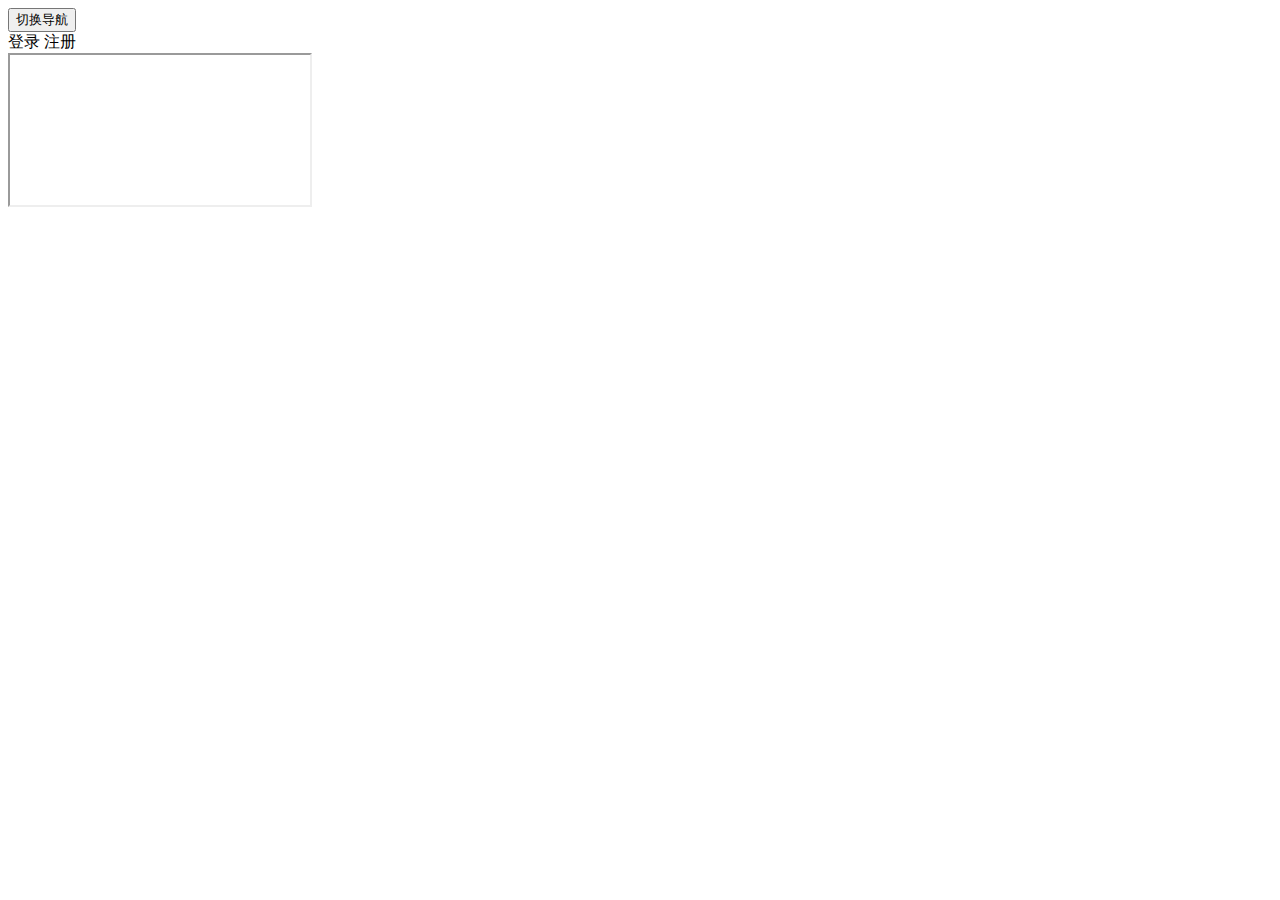
<file: anipai-parent/anipai-customer-web/src/main/resources/templates/portal/index.html>
<!DOCTYPE html>
<html xmlns:th="http://www.thymeleaf.org">
<head >
	<title>AniPai</title>
	<meta charset="UTF-8"/>
	<meta name="viewport" content="width=device-width, initial-scale=1.0"/>
	<link rel="stylesheet" th:href="@{/lib/bootstrap/css/bootstrap.min.css}"/>
	<link rel="stylesheet" th:href="@{/css/common.css}"/>
	<!-- <style type="text/css">
		.navbar {
			margin-bottom: 0!important;
			border: 0!important;
			background-color: #edf1f5!important;
		}
	</style> -->
</head>
<script th:inline="javascript">
	/*<![CDATA[*/
	    var currentCustomer = /*[[${currentCustomer}]]*/;
	/*]]>*/
	var baseurl = '';
</script>

<body style="overflow: hidden;">
	<nav class="navbar navbar-default" role="navigation">
		<div class="container-fluid">
			<div class="navbar-header">
				<button type="button" class="navbar-toggle" data-toggle="collapse"
						data-target="#do-navbar-collapse">
					<span class="sr-only">切换导航</span>
					<span class="icon-bar"></span>
					<span class="icon-bar"></span>
					<span class="icon-bar"></span>
				</button>
			</div>
			<div class="navbar-collapse collapse" id="do-navbar-collapse">
				<div class="animus-actions navbar-right"
					th:if="${currentCustomer==null}">
					<a th:href="@{/passport/login}"><span class="glyphicon glyphicon-log-in"></span> 登录</a>
					<a th:href="@{/passport/register}"><span class="glyphicon glyphicon-user"></span> 注册</a>
       			</div>
       			<div class="animus-actions navbar-right"
       				th:if="${currentCustomer!=null}">
					<span th:text="${currentCustomer.username}"></span>
       			</div>
			</div>
		</div>
	</nav>
	

	<iframe id="main-frame" th:src="@{/main}" class="animus-main"></iframe>
	
	<script src="http://www.jq22.com/jquery/jquery-1.10.2.js"></script>
	<script th:src="@{/lib/bootstrap/js/bootstrap.min.js}"></script>
	<!-- <script type="text/javascript">
		$('#main-frame').load(baseurl + '/main');
	</script> -->
	
</body>
</html>
</file>
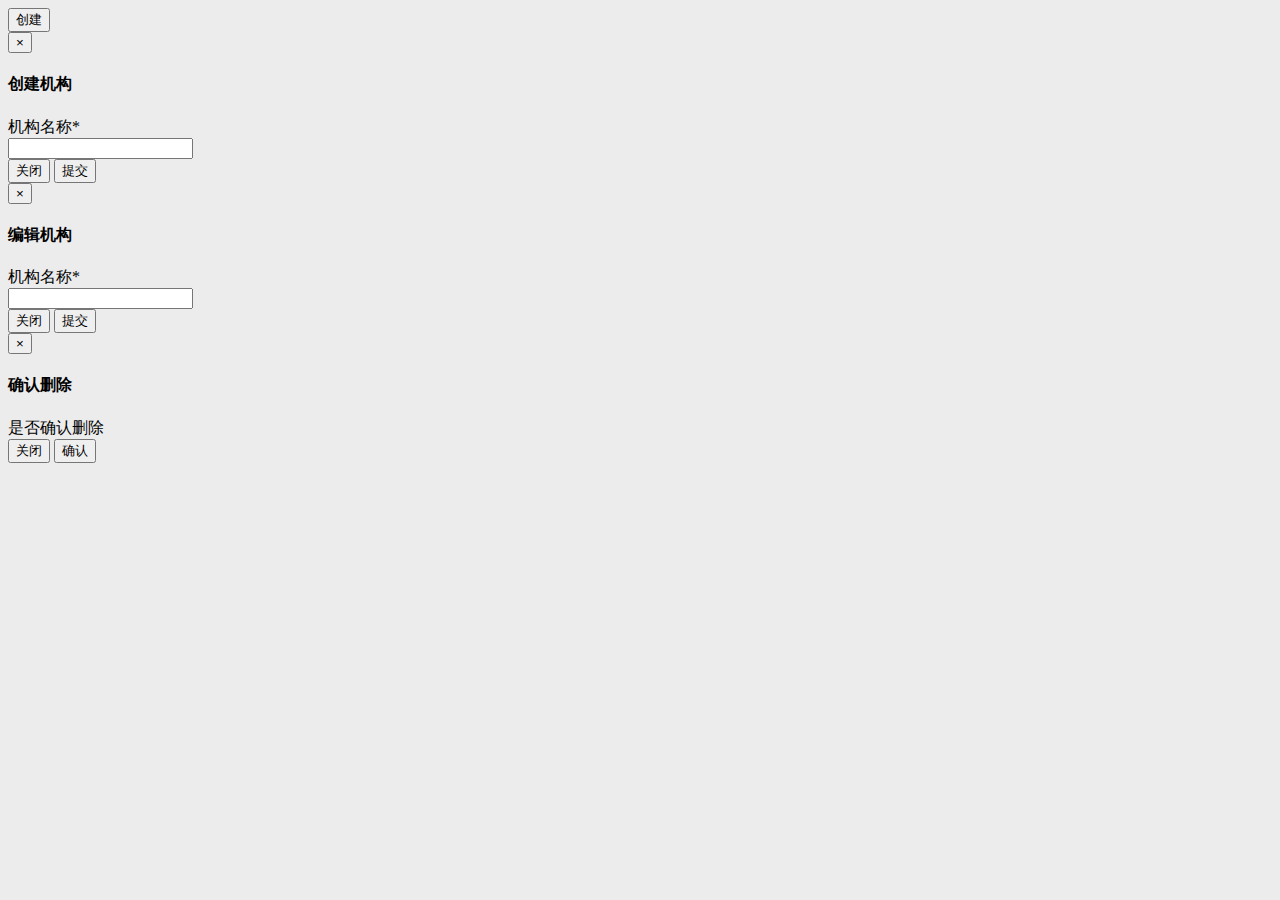
<file: anipai-parent/anipai-admin-web/src/main/resources/templates/agency/agencyManage.html>
<!DOCTYPE html>
<html
	xmlns:th="http://www.thymeleaf.org"
	xmlns:sec="http://www.thymeleaf.org/thymeleaf-extras-springsecurity3">
<head>
	<meta charset="UTF-8"/>
	<title>机构管理</title>
	<link rel="stylesheet" th:href="@{/vendor/bootstrap/css/bootstrap.css}"/>
	<link rel="stylesheet" th:href="@{/vendor/bootstrap-table/css/bootstrap-table.css}"/>
	<link rel="stylesheet" type="text/css" href="http://www.jq22.com/jquery/font-awesome.4.6.0.css"/>
	<link rel="stylesheet" th:href="@{/vendor/animate.css/animate.css}"/>
    <!-- <link rel="stylesheet" th:href="@{/vendor/toastr/toastr.min.css}"/>
    <link rel="stylesheet" th:href="@{/vendor/magnific-popup/magnific-popup.css}"/> -->
	<link rel="stylesheet" th:href="@{/stylesheets/css/style.css}"/>
	<style type="text/css">
		body {
			background: #ececec;
			overflow-x: hidden;
		}
		.content {
			margin-left: 0;
		}
		.tooltip-inner {
			white-space: nowrap;
		}
		.modal-open .modal {
			overflow: hidden;
		}
		.checkbox-inline {
			float: left;
			margin-right: 10px;
		}
		.radio-inline + .radio-inline, .checkbox-inline + .checkbox-inline {
			margin-left: 0;
		}
	</style>
</head>
<body>
	<div class="content">
		<div id="animated-row" class="row animated fadeInUp">
			<div class="col-sm-12">
				<div class="panel">
					<div class="panel-content">
						<div id="toolbar" class="btn-group">
							<button id="btn_add" type="button" class="btn btn-default"
								sec:authorize="hasAuthority('AGENCY_ADD')">
								<span class="glyphicon glyphicon-plus"></span>创建
							</button>
							<!-- <button id="btn_delete" type="button" class="btn btn-default"
								data-toggle="modal" data-target="#delete_modal">
								<span class="glyphicon glyphicon-remove"></span>删除
							</button> -->
						</div>
						<div class="table-responsive">
							<table id="tb_agency"></table>
						</div>
						<!-- create_model -->
						<div id="create_modal" class="modal fade" tabindex="-1" role="dialog">
							<div class="modal-dialog">
								<div class="modal-content">
									<div class="modal-header state modal-primary">
										<button type="button" class="close" data-dismiss="modal">&times;</button>
										<h4 class="modal-title">创建机构</h4>
									</div>
									<div class="modal-body">
										<div class="row">
											<div class="col-sm-12">
												<!-- create_form -->
												<form id="create_form" class="form-horizontal" role="form">
													<div class="form-group">
														<label for="agencyName" class="col-sm-2 control-label">
															机构名称<span class="required">*</span>
														</label>
														<div class="col-sm-10">
															<input name="agencyName" type="text" class="form-control"/>
														</div>
													</div>
												</form>
											</div>
										</div>
									</div>
									<div class="modal-footer">
										<button type="button" class="btn btn-default" data-dismiss="modal">关闭</button>
										<button id="create_form_deploy" type="button" class="btn btn-primary">提交</button>
									</div>
								</div>
							</div>
						</div>
	<!-- edit_model -->
	<div id="edit_modal" class="modal fade" tabindex="-1" role="dialog">
		<div class="modal-dialog">
			<div class="modal-content">
				<div class="modal-header state modal-primary">
					<button type="button" class="close" data-dismiss="modal">&times;</button>
					<h4 class="modal-title">编辑机构</h4>
				</div>
				<div class="modal-body">
					<div class="row">
						<div class="col-sm-12">
							<!-- edit_form -->
							<form id="edit_form" class="form-horizontal" role="form">
								<input id="agencyId" name="agencyId" type="hidden"/>
								<div class="form-group">
									<label for="roleName" class="col-sm-2 control-label">
										机构名称<span class="required">*</span>
									</label>
									<div class="col-sm-10">
										<input id="agencyName" name="agencyName" type="text" 
											class="form-control"/>
									</div>
								</div>
							</form>
						</div>
					</div>
				</div>
				<div class="modal-footer">
					<button type="button" class="btn btn-default" data-dismiss="modal">关闭</button>
					<button id="edit_form_deploy" type="button" class="btn btn-primary">提交</button>
				</div>
			</div>
		</div>
	</div>
						<!-- confirm_delete_model -->
						<div id="confirm_delete_model" class="modal fade" tabindex="-1" role="dialog">
							<div class="modal-dialog modal-sm">
								<div class="modal-content">
									<div class="modal-header state modal-warning">
										<button type="button" class="close" data-dismiss="modal">&times;</button>
										<h4 class="modal-title">确认删除</h4>
									</div>
									<div class="modal-body">
										<div class="row">
											<div class="col-sm-12">是否确认删除</div>
										</div>
									</div>
									<div class="modal-footer">
										<button type="button" class="btn btn-default" data-dismiss="modal">关闭</button>
										<button id="delete_deploy" type="button" class="btn btn-warning">确认</button>
									</div>
								</div>
							</div>
						</div>
					</div>
				</div>
			</div>
		</div>
	</div>
	<script th:src="@{/vendor/jquery/jquery-1.12.3.min.js}"></script>
	<script th:src="@{/vendor/bootstrap/js/bootstrap.min.js}"></script>
	<script th:src="@{/vendor/bootstrap-table/js/bootstrap-table.js}"></script>
	<script th:src="@{/vendor/bootstrap-table/js/bootstrap-table-zh-CN.js}"></script>
	<!-- <script th:src="@{/vendor/nano-scroller/nano-scroller.js}"></script> -->
	<!-- <script th:src="@{/javascripts/template-script.min.js}"></script> -->
	<!-- <script th:src="@{/javascripts/template-init.min.js}"></script> -->
	<!-- <script th:src="@{/vendor/toastr/toastr.min.js}"></script> -->
	<!-- <script th:src="@{/vendor/chart-js/chart.min.js}"></script> -->
	<!-- <script th:src="@{/vendor/magnific-popup/jquery.magnific-popup.min.js}"></script> -->
	<!-- <script th:src="@{/javascripts/examples/dashboard.js}"></script> -->
	<script th:src="@{/anipai/agency/agencyManage.js}"></script>
</body>
</html>
</file>
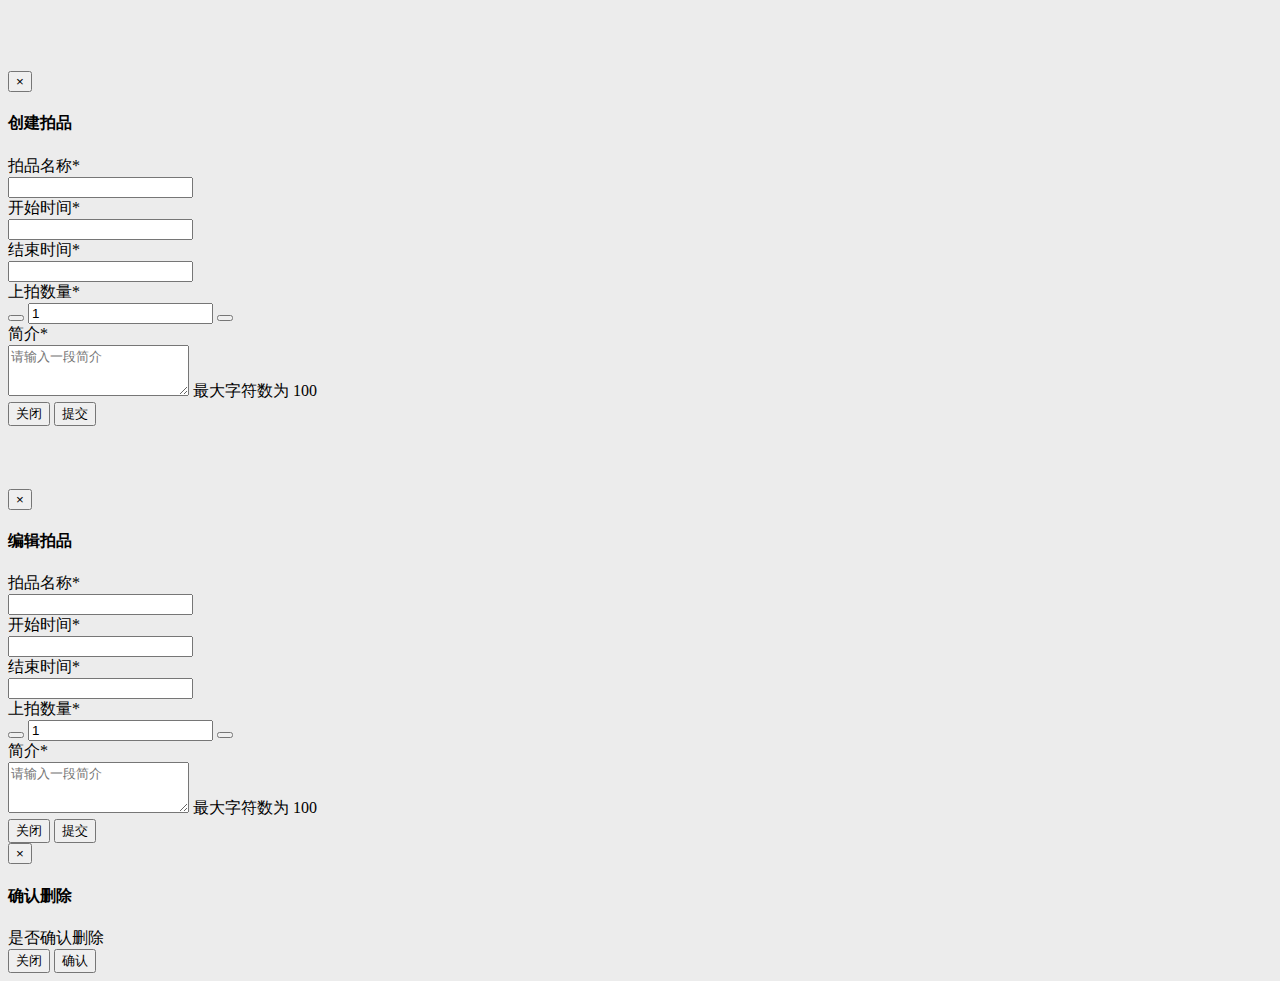
<file: anipai-parent/anipai-admin-web/src/main/resources/templates/auction/auctionManage.html>
<!DOCTYPE html>
<html
	xmlns:th="http://www.thymeleaf.org"
	xmlns:sec="http://www.thymeleaf.org/thymeleaf-extras-springsecurity3">
<head>
	<meta charset="UTF-8"/>
	<title>拍品管理</title>
	<link rel="stylesheet" th:href="@{/vendor/bootstrap/css/bootstrap.css}"/>
	<link rel="stylesheet" th:href="@{/vendor/bootstrap-table/css/bootstrap-table.css}"/>
	<link rel="stylesheet" th:href="@{/vendor/select2/css/select2.min.css}"/>
    <link rel="stylesheet" th:href="@{/vendor/select2/css/select2-bootstrap.min.css}"/>
	<link rel="stylesheet" type="text/css" href="http://www.jq22.com/jquery/font-awesome.4.6.0.css"/>
	<link rel="stylesheet" th:href="@{/vendor/animate.css/animate.css}"/>
	<link rel="stylesheet" th:href="@{/vendor/bootstrap-datetime-picker/css/bootstrap-datetimepicker.min.css}"/>
    <!-- <link rel="stylesheet" th:href="@{/vendor/toastr/toastr.min.css}"/>
    <link rel="stylesheet" th:href="@{/vendor/magnific-popup/magnific-popup.css}"/> -->
	<link rel="stylesheet" th:href="@{/stylesheets/css/style.css}"/>
	<style type="text/css">
		body {
			background: #ececec;
			overflow-x: hidden;
		}
		.content {
			margin-left: 0;
		}
		.tooltip-inner {
			white-space: nowrap;
		}
		.modal-open .modal {
			overflow: hidden;
		}
		.checkbox-inline {
			float: left;
			margin-right: 10px;
		}
		.radio-inline + .radio-inline, .checkbox-inline + .checkbox-inline {
			margin-left: 0;
		}
		#create_modal > .modal-dialog {
			margin-top: 5%;
		}
		#edit_modal > .modal-dialog {
			margin-top: 5%;
		}
		.switch {
			display: table-cell;
		}
	</style>
</head>
<script th:inline="javascript">
	/*<![CDATA[*/
	    var createFlag = /*[[${createFlag}]]*/;
		var goods = /*[[${goods}]]*/;
	/*]]>*/
</script>
<body>
	<div class="content">
		<div id="animated-row" class="row animated fadeInUp">
			<div class="col-sm-12">
				<div class="panel">
					<div class="panel-content">
						<div id="toolbar" class="btn-group">
							<!-- <button id="btn_add" type="button" class="btn btn-default"
								sec:authorize="hasAuthority('SYSUSER_ADD')">
								<span class="glyphicon glyphicon-plus"></span>创建
							</button> -->
							<!-- <button id="btn_delete" type="button" class="btn btn-default"
								data-toggle="modal" data-target="#delete_modal">
								<span class="glyphicon glyphicon-remove"></span>删除
							</button> -->
						</div>
						<div class="table-responsive">
							<table id="tb_auction"></table>
						</div>
						<!-- create_model -->
						<div id="create_modal" class="modal fade" tabindex="-1" role="dialog">
							<div class="modal-dialog">
								<div class="modal-content">
									<div class="modal-header state modal-primary">
										<button type="button" class="close" data-dismiss="modal">&times;</button>
										<h4 class="modal-title">创建拍品</h4>
									</div>
									<div class="modal-body">
										<div class="row">
											<div class="col-sm-12">
												<!-- create_form -->
												<form id="create_form" class="form-horizontal" role="form">
													<input id="create_form_goodsId" type="hidden" name="goodsId"/>
													<div class="form-group">
														<label for="create_form_auctionName" class="col-sm-2 control-label">
															拍品名称<span class="required">*</span>
														</label>
														<div class="col-sm-10">
															<input id="create_form_auctionName" name="auctionName" type="text" class="form-control"/>
														</div>
													</div>
													<div class="form-group">
														<label for="create_form_beginTime" class="col-sm-2 control-label">
															开始时间<span class="required">*</span>
														</label>
														<div class="col-sm-10">
															<div class="input-group">
																<span class="input-group-addon x-primary"><i class="fa fa-calendar"></i></span>
																<input id="create_form_beginTime" name="beginTime" type="text" class="form-control"/>
															</div>
														</div>
													</div>
													<div class="form-group">
														<label for="create_form_endTime" class="col-sm-2 control-label">
															结束时间<span class="required">*</span>
														</label>
														<div class="col-sm-10">
															<div class="input-group">
																<span class="input-group-addon x-primary"><i class="fa fa-calendar"></i></span>
																<input id="create_form_endTime" name="endTime" type="text" class="form-control"/>
															</div>
														</div>
													</div>
													<div class="form-group">
														<label for="create_form_qtyAuction" class="col-sm-2 control-label">
															上拍数量<span class="required">*</span>
														</label>
														<div class="col-sm-10">
															<div class="input-group">
																<span class="input-group-btn">
															        <button type="button" class="btn btn-default" data-value="-1" data-target="#create_form_qtyAuction" data-toggle="spinner">
															            <span class="fa fa-minus"></span>
															        </button>
															    </span>
																<input id="create_form_qtyAuction" data-ride="spinner" name="qtyAuction" type="text" class="form-control input-number" value="1"/>
															    <span class="input-group-btn">
															        <button type="button" class="btn btn-default" data-value="1" data-target="#create_form_qtyAuction" data-toggle="spinner">
															            <span class="fa fa-plus"></span>
															        </button>
															    </span>
															</div>
														</div>
													</div>
													<div class="form-group">
														<label for="create_form_intro" class="col-sm-2 control-label">
															简介<span class="required">*</span>
														</label>
														<div class="col-sm-10">
															<textarea id="create_form_intro" name="intro" class="form-control" rows="3" placeholder="请输入一段简介" maxlength="100"></textarea>
															<span class="help-block"><i class="fa fa-info-circle mr-xs"></i>最大字符数为 <span class="code">100</span></span>
														</div>
													</div>
												</form>
											</div>
										</div>
									</div>
									<div class="modal-footer">
										<button type="button" class="btn btn-default" data-dismiss="modal">关闭</button>
										<button id="create_form_deploy" type="button" class="btn btn-primary">提交</button>
									</div>
								</div>
							</div>
						</div>
						<!-- edit_model -->
						<div id="edit_modal" class="modal fade" tabindex="-1" role="dialog">
							<div class="modal-dialog">
								<div class="modal-content">
									<div class="modal-header state modal-primary">
										<button type="button" class="close" data-dismiss="modal">&times;</button>
										<h4 class="modal-title">编辑拍品</h4>
									</div>
									<div class="modal-body">
										<div class="row">
											<div class="col-sm-12">
												<!-- edit_form -->
												<form id="edit_form" class="form-horizontal" role="form">
													<input id="edit_form_auctionId" type="hidden" name="auctionId"/>
													<input id="edit_form_goodsId" type="hidden" name="goodsId"/>
													<div class="form-group">
														<label for="edit_form_auctionName" class="col-sm-2 control-label">
															拍品名称<span class="required">*</span>
														</label>
														<div class="col-sm-10">
															<input id="edit_form_auctionName" name="auctionName" type="text" class="form-control"/>
														</div>
													</div>
													<div class="form-group">
														<label for="edit_form_beginTime" class="col-sm-2 control-label">
															开始时间<span class="required">*</span>
														</label>
														<div class="col-sm-10">
															<div class="input-group">
																<span class="input-group-addon x-primary"><i class="fa fa-calendar"></i></span>
																<input id="edit_form_beginTime" name="beginTime" type="text" class="form-control"/>
															</div>
														</div>
													</div>
													<div class="form-group">
														<label for="edit_form_endTime" class="col-sm-2 control-label">
															结束时间<span class="required">*</span>
														</label>
														<div class="col-sm-10">
															<div class="input-group">
																<span class="input-group-addon x-primary"><i class="fa fa-calendar"></i></span>
																<input id="edit_form_endTime" name="endTime" type="text" class="form-control"/>
															</div>
														</div>
													</div>
													<div class="form-group">
														<label for="edit_form_qtyAuction" class="col-sm-2 control-label">
															上拍数量<span class="required">*</span>
														</label>
														<div class="col-sm-10">
															<div id="spinner-input-group" class="input-group">
																<span class="input-group-btn">
															        <button type="button" class="btn btn-default" data-value="-1" data-target="#edit_form_qtyAuction" data-toggle="spinner">
															            <span class="fa fa-minus"></span>
															        </button>
															    </span>
																<input id="edit_form_qtyAuction" data-ride="spinner" name="qtyAuction" type="text" class="form-control input-number" value="1"/>
															    <span class="input-group-btn">
															        <button type="button" class="btn btn-default" data-value="1" data-target="#edit_form_qtyAuction" data-toggle="spinner">
															            <span class="fa fa-plus"></span>
															        </button>
															    </span>
															</div>
														</div>
													</div>
													<div class="form-group">
														<label for="edit_form_intro" class="col-sm-2 control-label">
															简介<span class="required">*</span>
														</label>
														<div class="col-sm-10">
															<textarea id="edit_form_intro" name="intro" class="form-control" rows="3" placeholder="请输入一段简介" maxlength="100"></textarea>
															<span class="help-block"><i class="fa fa-info-circle mr-xs"></i>最大字符数为 <span class="code">100</span></span>
														</div>
													</div>
												</form>
											</div>
										</div>
									</div>
									<div class="modal-footer">
										<button type="button" class="btn btn-default" data-dismiss="modal">关闭</button>
										<button id="edit_form_deploy" type="button" class="btn btn-primary">提交</button>
									</div>
								</div>
							</div>
						</div>
						<!-- confirm_delete_model -->
						<div id="confirm_delete_model" class="modal fade" tabindex="-1" role="dialog">
							<div class="modal-dialog modal-sm">
								<div class="modal-content">
									<div class="modal-header state modal-warning">
										<button type="button" class="close" data-dismiss="modal">&times;</button>
										<h4 class="modal-title">确认删除</h4>
									</div>
									<div class="modal-body">
										<div class="row">
											<div class="col-sm-12">是否确认删除</div>
										</div>
									</div>
									<div class="modal-footer">
										<button type="button" class="btn btn-default" data-dismiss="modal">关闭</button>
										<button id="delete_deploy" type="button" class="btn btn-warning">确认</button>
									</div>
								</div>
							</div>
						</div>
					</div>
				</div>
			</div>
		</div>
	</div>
	<script th:src="@{/vendor/jquery/jquery-1.12.3.min.js}"></script>
	<script th:src="@{/vendor/bootstrap/js/bootstrap.min.js}"></script>
	<script th:src="@{/vendor/bootstrap-table/js/bootstrap-table.js}"></script>
	<script th:src="@{/vendor/bootstrap-table/js/bootstrap-table-zh-CN.js}"></script>
	<script th:src="@{/vendor/select2/js/select2.min.js}"></script>
	<script th:src="@{/vendor/bootstrap-datetime-picker/js/bootstrap-datetimepicker.min.js}"></script>
	<script th:src="@{/vendor/bootstrap-datetime-picker/js/bootstrap-datetimepicker.zh-CN.js}"></script>
	<script th:src="@{/vendor/bootstrap-spinner/bootstrap-spinner.min.js}"></script>
	<script th:src="@{/vendor/bootstrap-spinner/mousehold.min.js}"></script>
	<!-- <script th:src="@{/vendor/nano-scroller/nano-scroller.js}"></script> -->
	<!-- <script th:src="@{/javascripts/template-script.min.js}"></script> -->
	<!-- <script th:src="@{/javascripts/template-init.min.js}"></script> -->
	<!-- <script th:src="@{/vendor/toastr/toastr.min.js}"></script> -->
	<!-- <script th:src="@{/vendor/chart-js/chart.min.js}"></script> -->
	<!-- <script th:src="@{/vendor/magnific-popup/jquery.magnific-popup.min.js}"></script> -->
	<!-- <script th:src="@{/javascripts/examples/dashboard.js}"></script> -->
	<script th:src="@{/anipai/auction/auctionManage.js}"></script>
</body>
</html>
</file>
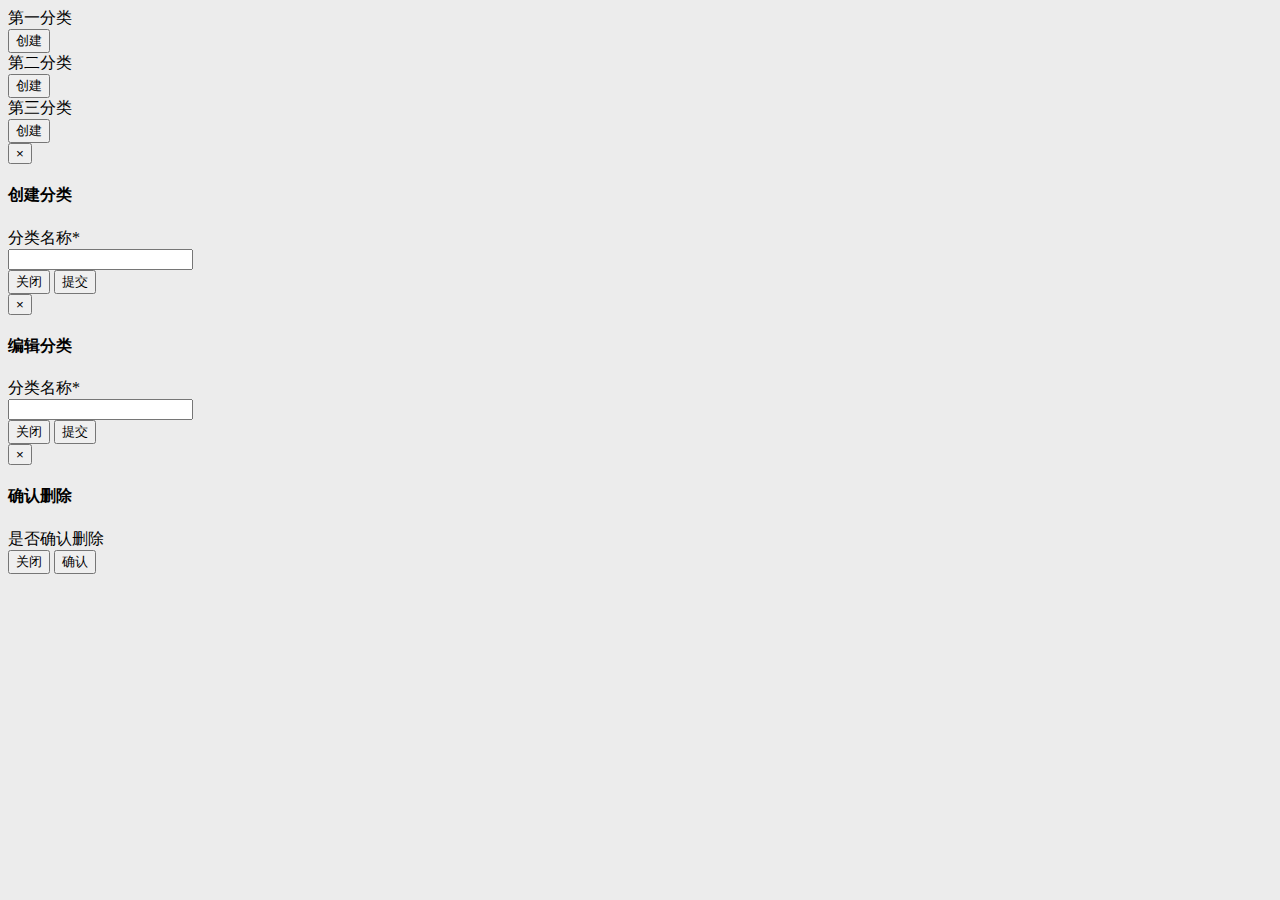
<file: anipai-parent/anipai-admin-web/src/main/resources/templates/auction/categoryManage.html>
<!DOCTYPE html>
<html
	xmlns:th="http://www.thymeleaf.org"
	xmlns:sec="http://www.thymeleaf.org/thymeleaf-extras-springsecurity3">
<head>
	<meta charset="UTF-8"/>
	<title>分类管理</title>
	<link rel="stylesheet" th:href="@{/vendor/bootstrap/css/bootstrap.css}"/>
	<link rel="stylesheet" th:href="@{/vendor/bootstrap-table/css/bootstrap-table.css}"/>
	<link rel="stylesheet" type="text/css" href="http://www.jq22.com/jquery/font-awesome.4.6.0.css"/>
	<link rel="stylesheet" th:href="@{/vendor/animate.css/animate.css}"/>
    <!-- <link rel="stylesheet" th:href="@{/vendor/toastr/toastr.min.css}"/>
    <link rel="stylesheet" th:href="@{/vendor/magnific-popup/magnific-popup.css}"/> -->
	<link rel="stylesheet" th:href="@{/stylesheets/css/style.css}"/>
	<style type="text/css">
		body {
			background: #ececec;
			overflow-x: hidden;
		}
		.content {
			margin-left: 0;
		}
		.tooltip-inner {
			white-space: nowrap;
		}
		.modal-open .modal {
			overflow: hidden;
		}
		.checkbox-inline {
			float: left;
			margin-right: 10px;
		}
		.radio-inline + .radio-inline, .checkbox-inline + .checkbox-inline {
			margin-left: 0;
		}
		.table-responsive {
			overflow-y: hidden;
		}
	</style>
</head>
<body>
	<div class="content">
		<div id="animated-row" class="row animated fadeInUp">
			<div class="col-sm-12">
	<!-- table_group -->
	<div id="accordion_group" class="panel-group">
		<div class="panel panel-accordion">
			<div class="panel-header bg-scale-0">
				<a class="panel-title" data-level="1"
					onclick="toggleAccordion(1);return false;">
					第一分类
				</a>
			</div>
			<div id="accordion1" class="panel-collapse collapse in">
				<div class="panel-content">
					<!-- toolbar -->
					<div id="toolbar1" class="btn-group">
						<button id="btn_add1" type="button" class="btn btn-default"
							sec:authorize="hasAuthority('CATE_ADD')">
							<span class="glyphicon glyphicon-plus"></span>创建
						</button>
					</div>
					<!-- table -->
					<div class="table-responsive">
						<table id="tb_category1"></table>
					</div>
				</div>
			</div>
		</div>
		<div class="panel panel-accordion">
			<div class="panel-header bg-scale-0">
				<a class="panel-title" data-level="2" onclick="toggleAccordion(2);return false;">
					第二分类
				</a>
			</div>
			<div id="accordion2" class="panel-collapse collapse">
				<div class="panel-content">
					<!-- toolbar -->
					<div id="toolbar2" class="btn-group">
						<button id="btn_add2" type="button" class="btn btn-default"
							sec:authorize="hasAuthority('CATE_ADD')">
							<span class="glyphicon glyphicon-plus"></span>创建
						</button>
					</div>
					<!-- table -->
					<div class="table-responsive">
						<table id="tb_category2"></table>
					</div>
				</div>
			</div>
		</div>
		<div class="panel panel-accordion">
			<div class="panel-header bg-scale-0">
				<a class="panel-title" data-level="3" onclick="toggleAccordion(3);return false;">
					第三分类
				</a>
			</div>
			<div id="accordion3" class="panel-collapse collapse">
				<div class="panel-content">
					<!-- toolbar -->
					<div id="toolbar3" class="btn-group">
						<button id="btn_add3" type="button" class="btn btn-default"
							sec:authorize="hasAuthority('CATE_ADD')">
							<span class="glyphicon glyphicon-plus"></span>创建
						</button>
					</div>
					<!-- table -->
					<div class="table-responsive">
						<table id="tb_category3"></table>
					</div>
				</div>
			</div>
		</div>
	</div>
				
				<!-- create_model -->
				<div id="create_modal" class="modal fade" tabindex="-1" role="dialog">
					<div class="modal-dialog">
						<div class="modal-content">
							<div class="modal-header state modal-primary">
								<button type="button" class="close" data-dismiss="modal">&times;</button>
								<h4 class="modal-title">创建分类</h4>
							</div>
							<div class="modal-body">
								<div class="row">
									<div class="col-sm-12">
										<!-- create_form -->
										<form id="create_form" class="form-horizontal" role="form">
											<input id="create_form_level" type="hidden" name="level"/>
											<input id="create_form_pcateid" type="hidden" name="parentCategoryId"/>
											<div class="form-group">
												<label for="categoryName" class="col-sm-2 control-label">
													分类名称<span class="required">*</span>
												</label>
												<div class="col-sm-10">
													<input name="categoryName" type="text" class="form-control"/>
												</div>
											</div>
										</form>
									</div>
								</div>
							</div>
							<div class="modal-footer">
								<button type="button" class="btn btn-default" data-dismiss="modal">关闭</button>
								<button id="create_form_deploy" type="button" class="btn btn-primary">提交</button>
							</div>
						</div>
					</div>
				</div>
				<!-- edit_model -->
				<div id="edit_modal" class="modal fade" tabindex="-1" role="dialog">
					<div class="modal-dialog">
						<div class="modal-content">
							<div class="modal-header state modal-primary">
								<button type="button" class="close" data-dismiss="modal">&times;</button>
								<h4 class="modal-title">编辑分类</h4>
							</div>
							<div class="modal-body">
								<div class="row">
									<div class="col-sm-12">
										<!-- edit_form -->
										<form id="edit_form" class="form-horizontal" role="form">
											<input id="edit_form_categoryId" name="categoryId" type="hidden"/>
											<input id="edit_form_level" type="hidden"/>
											<div class="form-group">
												<label for="edit_form_categoryName" class="col-sm-2 control-label">
													分类名称<span class="required">*</span>
												</label>
												<div class="col-sm-10">
													<input id="edit_form_categoryName" name="categoryName" type="text" class="form-control"/>
												</div>
											</div>
										</form>
									</div>
								</div>
							</div>
							<div class="modal-footer">
								<button type="button" class="btn btn-default" data-dismiss="modal">关闭</button>
								<button id="edit_form_deploy" type="button" class="btn btn-primary">提交</button>
							</div>
						</div>
					</div>
				</div>
				<!-- confirm_delete_model -->
				<div id="confirm_delete_model" class="modal fade" tabindex="-1" role="dialog">
					<div class="modal-dialog modal-sm">
						<div class="modal-content">
							<div class="modal-header state modal-warning">
								<button type="button" class="close" data-dismiss="modal">&times;</button>
								<h4 class="modal-title">确认删除</h4>
							</div>
							<div class="modal-body">
								<div class="row">
									<div class="col-sm-12">是否确认删除</div>
								</div>
							</div>
							<div class="modal-footer">
								<button type="button" class="btn btn-default" data-dismiss="modal">关闭</button>
								<button id="delete_deploy" type="button" class="btn btn-warning">确认</button>
							</div>
						</div>
					</div>
				</div>
			</div>
		</div>
	</div>
	<script th:src="@{/vendor/jquery/jquery-1.12.3.min.js}"></script>
	<script th:src="@{/vendor/bootstrap/js/bootstrap.min.js}"></script>
	<script th:src="@{/vendor/bootstrap-table/js/bootstrap-table.js}"></script>
	<script th:src="@{/vendor/bootstrap-table/js/bootstrap-table-zh-CN.js}"></script>
	<!-- <script th:src="@{/vendor/nano-scroller/nano-scroller.js}"></script> -->
	<!-- <script th:src="@{/javascripts/template-script.min.js}"></script> -->
	<!-- <script th:src="@{/javascripts/template-init.min.js}"></script> -->
	<!-- <script th:src="@{/vendor/toastr/toastr.min.js}"></script> -->
	<!-- <script th:src="@{/vendor/chart-js/chart.min.js}"></script> -->
	<!-- <script th:src="@{/vendor/magnific-popup/jquery.magnific-popup.min.js}"></script> -->
	<!-- <script th:src="@{/javascripts/examples/dashboard.js}"></script> -->
	<script th:src="@{/anipai/auction/categoryManage.js}"></script>
</body>
</html>
</file>
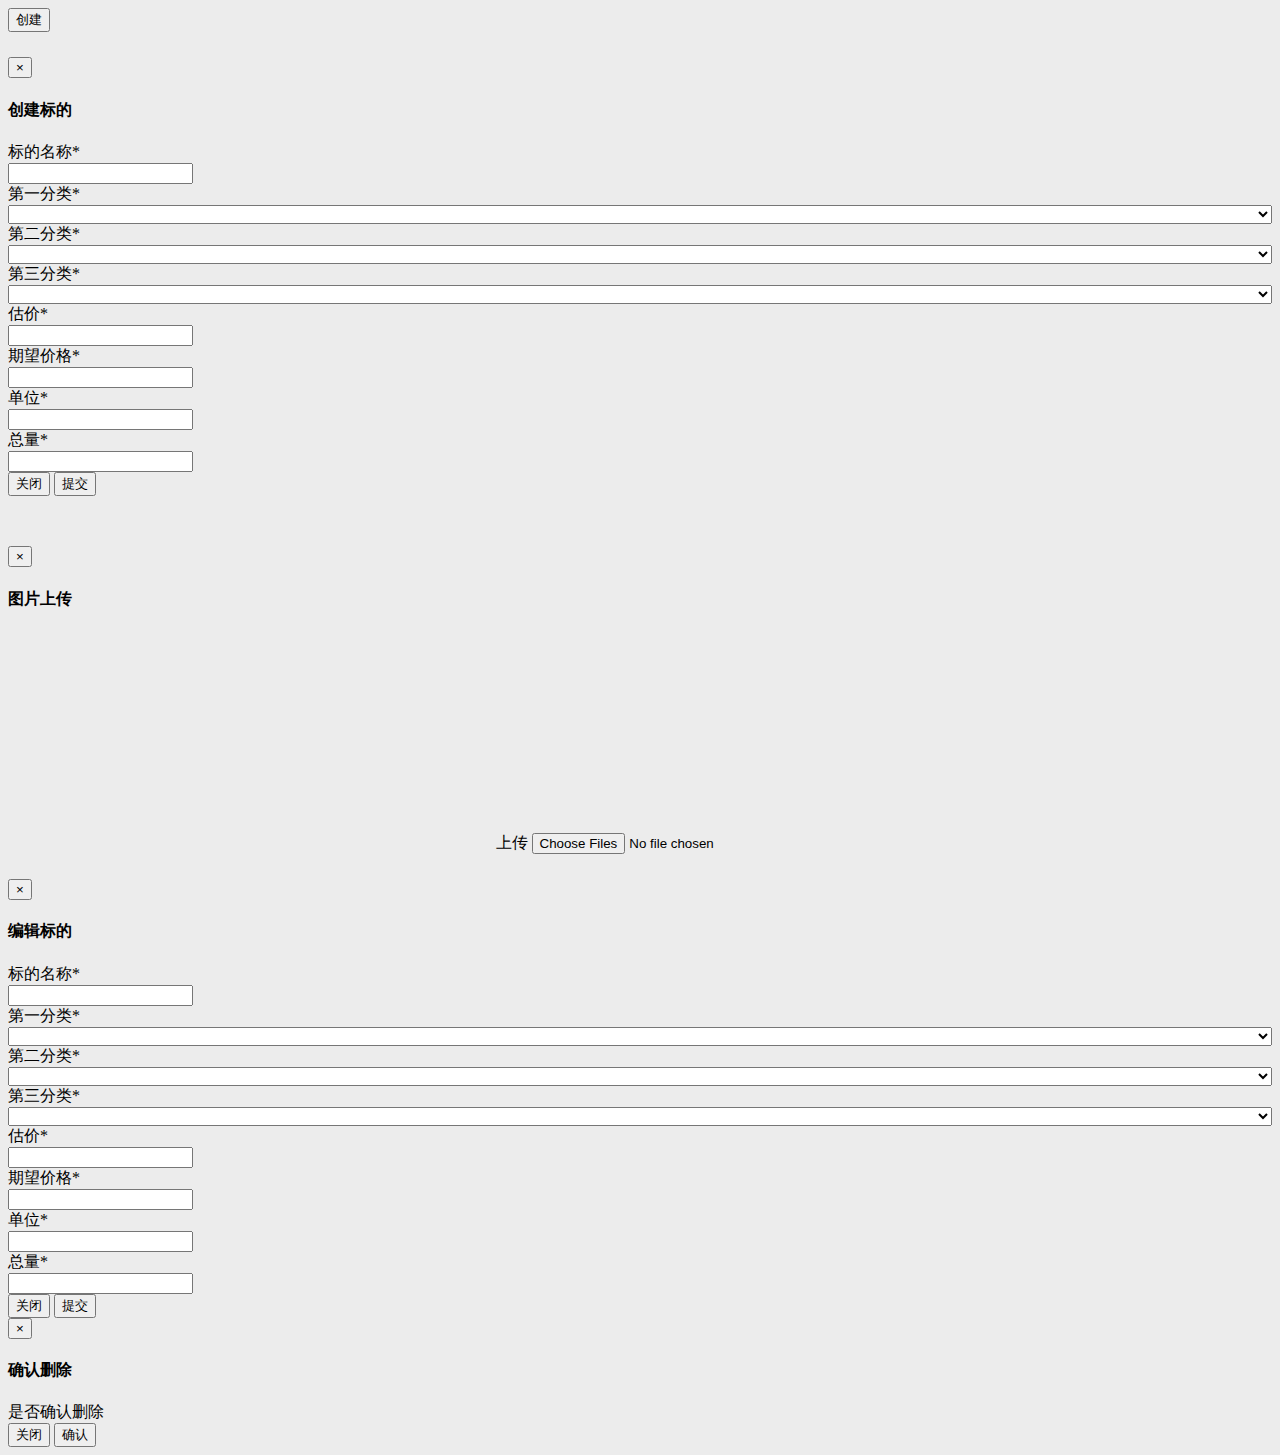
<file: anipai-parent/anipai-admin-web/src/main/resources/templates/auction/goodsManage.html>
<!DOCTYPE html>
<html
	xmlns:th="http://www.thymeleaf.org"
	xmlns:sec="http://www.thymeleaf.org/thymeleaf-extras-springsecurity3">
<head>
	<meta charset="UTF-8"/>
	<title>标的管理</title>
	<link rel="stylesheet" th:href="@{/vendor/bootstrap/css/bootstrap.css}"/>
	<link rel="stylesheet" th:href="@{/vendor/bootstrap-table/css/bootstrap-table.css}"/>
	<link rel="stylesheet" th:href="@{/vendor/select2/css/select2.min.css}"/>
    <link rel="stylesheet" th:href="@{/vendor/select2/css/select2-bootstrap.min.css}"/>
	<link rel="stylesheet" type="text/css" href="http://www.jq22.com/jquery/font-awesome.4.6.0.css"/>
	<link rel="stylesheet" th:href="@{/vendor/animate.css/animate.css}"/>
	<link rel="stylesheet" th:href="@{/vendor/jquery-file-upload/jquery.fileupload-ui.css}"/>
	<link rel="stylesheet" th:href="@{/vendor/jquery-file-upload/jquery.fileupload.css}"/>
    <!-- <link rel="stylesheet" th:href="@{/vendor/toastr/toastr.min.css}"/>
    <link rel="stylesheet" th:href="@{/vendor/magnific-popup/magnific-popup.css}"/> -->
	<link rel="stylesheet" th:href="@{/stylesheets/css/style.css}"/>
	<style type="text/css">
		body {
			background: #ececec;
			overflow-x: hidden;
		}
		.content {
			margin-left: 0;
		}
		.tooltip-inner {
			white-space: nowrap;
		}
		.modal-open .modal {
			overflow: hidden;
		}
		.checkbox-inline {
			float: left;
			margin-right: 10px;
		}
		.radio-inline + .radio-inline, .checkbox-inline + .checkbox-inline {
			margin-left: 0;
		}
		#create_modal > .modal-dialog {
			margin-top: 2%;
		}
		#edit_modal > .modal-dialog {
			margin-top: 2%;
		}
		#pic_upload_model > .modal-dialog {
			margin-top: 4%;
		}
	</style>
</head>
<body>
	<div class="content">
		<div id="animated-row" class="row animated fadeInUp">
			<div class="col-sm-12">
				<div class="panel">
					<div class="panel-content">
						<div id="toolbar" class="btn-group">
							<button id="btn_add" type="button" class="btn btn-default"
								sec:authorize="hasAuthority('GOODS_ADD')">
								<span class="glyphicon glyphicon-plus"></span>创建
							</button>
							<!-- <button id="btn_delete" type="button" class="btn btn-default"
								data-toggle="modal" data-target="#delete_modal">
								<span class="glyphicon glyphicon-remove"></span>删除
							</button> -->
						</div>
						<div class="table-responsive">
							<table id="tb_goods"></table>
						</div>
						<!-- create_model -->
						<div id="create_modal" class="modal fade" tabindex="-1" role="dialog">
							<div class="modal-dialog">
								<div class="modal-content">
									<div class="modal-header state modal-primary">
										<button type="button" class="close" data-dismiss="modal">&times;</button>
										<h4 class="modal-title">创建标的</h4>
									</div>
									<div class="modal-body">
										<div class="row">
											<div class="col-sm-12">
												<!-- create_form -->
												<form id="create_form" class="form-horizontal" role="form">
													<div class="form-group">
														<label for="create_form_goodsName" class="col-sm-2 control-label">
															标的名称<span class="required">*</span>
														</label>
														<div class="col-sm-10">
															<input name="goodsName" type="text" class="form-control"/>
														</div>
													</div>
													<div class="form-group">
														<label for="create_form_firstcid" class="col-sm-2 control-label">
															第一分类<span class="required">*</span>
														</label>
														<div class="col-sm-10">
															<select id="create_form_firstcid" name="firstCategoryId" class="firstcate_group form-control" style="width: 100%">
																<option value=""></option>
															</select>
														</div>
													</div>
													<div class="form-group">
														<label for="create_form_secondcid" class="col-sm-2 control-label">
															第二分类<span class="required">*</span>
														</label>
														<div class="col-sm-10">
															<select id="create_form_secondcid" name="secondCategoryId" class="secondcate_group form-control" style="width: 100%">
																<option value=""></option>
															</select>
														</div>
													</div>
													<div class="form-group">
														<label for="create_form_thirdcid" class="col-sm-2 control-label">
															第三分类<span class="required">*</span>
														</label>
														<div class="col-sm-10">
															<select id="create_form_thirdcid" name="thirdCategoryId" class="thirdcate_group form-control" style="width: 100%">
																<option value=""></option>
															</select>
														</div>
													</div>
													<div class="form-group">
														<label for="create_form_assessPrice" class="col-sm-2 control-label">
															估价<span class="required">*</span>
														</label>
														<div class="col-sm-10">
															<input name="assessPrice" type="text" class="form-control"/>
														</div>
													</div>
													<div class="form-group">
														<label for="create_form_expectPrice" class="col-sm-2 control-label">
															期望价格<span class="required">*</span>
														</label>
														<div class="col-sm-10">
															<input name="expectPrice" type="text" class="form-control"/>
														</div>
													</div>
													<div class="form-group">
														<label for="create_form_unit" class="col-sm-2 control-label">
															单位<span class="required">*</span>
														</label>
														<div class="col-sm-10">
															<input name="unit" type="text" class="form-control"/>
														</div>
													</div>
													<div class="form-group">
														<label for="create_form_qtyTotal" class="col-sm-2 control-label">
															总量<span class="required">*</span>
														</label>
														<div class="col-sm-10">
															<input name="qtyTotal" type="text" class="form-control"/>
														</div>
													</div>
												</form>
											</div>
										</div>
									</div>
									<div class="modal-footer">
										<button type="button" class="btn btn-default" data-dismiss="modal">关闭</button>
										<button id="create_form_deploy" type="button" class="btn btn-primary">提交</button>
									</div>
								</div>
							</div>
						</div>
						<!-- pic_upload_model -->
						<div id="pic_upload_model" class="modal fade" tabindex="-1" role="dialog">
							<div class="modal-dialog modal-sm">
								<div class="modal-content">
									<div class="modal-header state modal-primary">
										<button type="button" class="close" data-dismiss="modal">&times;</button>
										<h4 class="modal-title">图片上传</h4>
									</div>
									<div class="modal-body">
										<div class="row fileupload-buttonbar" style="padding:0 15px">
											<div class="thumbnail col-sm-12">  
												<img id="pic_show" style="weight:250px;height:180px;margin-top:10px;margin-bottom:8px;" th:src="@{/anipai/auction/picplaceholder.png}" data-holder-rendered="true"/>  
												<div class="progress progress-striped active" role="progressbar" aria-valuemin="10" aria-valuemax="100" aria-valuenow="0">
													<div id="pic_progress" class="progress-bar progress-bar-success" style="width:0%;"></div>
												</div>
												<div class="caption" align="center">
													<span id="pic_upload" class="btn btn-primary fileinput-button">  
														<span>上传</span>
														<input type="file" id="form_pic_upload" name="pic" multiple="multiple"/>  
													</span>
													<a id="pic_cancle" href="javascript:void(0)" class="btn btn-warning" role="button" onclick="deleteUploadPic()" style="display:none">删除</a>  
												</div>
											</div>
										</div>
									</div>
									<!-- <div class="modal-footer">
										<button type="button" class="btn btn-default" data-dismiss="modal">关闭</button>
										<button id="edit_form_deploy" type="button" class="btn btn-primary">上传</button>
									</div> -->
								</div>
							</div>
						</div>
						<!-- edit_model -->
						<div id="edit_modal" class="modal fade" tabindex="-1" role="dialog">
							<div class="modal-dialog">
								<div class="modal-content">
									<div class="modal-header state modal-primary">
										<button type="button" class="close" data-dismiss="modal">&times;</button>
										<h4 class="modal-title">编辑标的</h4>
									</div>
									<div class="modal-body">
										<div class="row">
											<div class="col-sm-12">
												<!-- edit_form -->
												<form id="edit_form" class="form-horizontal" role="form">
													<input id="edit_form_goodsId" name="goodsId" type="hidden"/>
													<div class="form-group">
														<label for="edit_form_goodsName" class="col-sm-2 control-label">
															标的名称<span class="required">*</span>
														</label>
														<div class="col-sm-10">
															<input id="edit_form_goodsName" name="goodsName" type="text" class="form-control"/>
														</div>
													</div>
													<div class="form-group">
														<label for="edit_form_firstcid" class="col-sm-2 control-label">
															第一分类<span class="required">*</span>
														</label>
														<div class="col-sm-10">
															<select id="edit_form_firstcid" name="firstCategoryId" class="firstcate_group form-control" style="width: 100%">
																<option value=""></option>
															</select>
														</div>
													</div>
													<div class="form-group">
														<label for="edit_form_secondcid" class="col-sm-2 control-label">
															第二分类<span class="required">*</span>
														</label>
														<div class="col-sm-10">
															<select id="edit_form_secondcid" name="secondCategoryId" class="secondcate_group form-control" style="width: 100%">
																<option value=""></option>
															</select>
														</div>
													</div>
													<div class="form-group">
														<label for="edit_form_thirdcid" class="col-sm-2 control-label">
															第三分类<span class="required">*</span>
														</label>
														<div class="col-sm-10">
															<select id="edit_form_thirdcid" name="thirdCategoryId" class="thirdcate_group form-control" style="width: 100%">
																<option value=""></option>
															</select>
														</div>
													</div>
													<div class="form-group">
														<label for="edit_form_assessPrice" class="col-sm-2 control-label">
															估价<span class="required">*</span>
														</label>
														<div class="col-sm-10">
															<input id="edit_form_assessPrice" name="assessPrice" type="text" class="form-control"/>
														</div>
													</div>
													<div class="form-group">
														<label for="edit_form_expectPrice" class="col-sm-2 control-label">
															期望价格<span class="required">*</span>
														</label>
														<div class="col-sm-10">
															<input id="edit_form_expectPrice" name="expectPrice" type="text" class="form-control"/>
														</div>
													</div>
													<div class="form-group">
														<label for="edit_form_unit" class="col-sm-2 control-label">
															单位<span class="required">*</span>
														</label>
														<div class="col-sm-10">
															<input id="edit_form_unit" name="unit" type="text" class="form-control"/>
														</div>
													</div>
													<div class="form-group">
														<label for="edit_form_qtyTotal" class="col-sm-2 control-label">
															总量<span class="required">*</span>
														</label>
														<div class="col-sm-10">
															<input id="edit_form_qtyTotal" name="qtyTotal" type="text" class="form-control"/>
														</div>
													</div>
												</form>
											</div>
										</div>
									</div>
									<div class="modal-footer">
										<button type="button" class="btn btn-default" data-dismiss="modal">关闭</button>
										<button id="edit_form_deploy" type="button" class="btn btn-primary">提交</button>
									</div>
								</div>
							</div>
						</div>
						<!-- confirm_delete_model -->
						<div id="confirm_delete_model" class="modal fade" tabindex="-1" role="dialog">
							<div class="modal-dialog modal-sm">
								<div class="modal-content">
									<div class="modal-header state modal-warning">
										<button type="button" class="close" data-dismiss="modal">&times;</button>
										<h4 class="modal-title">确认删除</h4>
									</div>
									<div class="modal-body">
										<div class="row">
											<div class="col-sm-12">是否确认删除</div>
										</div>
									</div>
									<div class="modal-footer">
										<button type="button" class="btn btn-default" data-dismiss="modal">关闭</button>
										<button id="delete_deploy" type="button" class="btn btn-warning">确认</button>
									</div>
								</div>
							</div>
						</div>
					</div>
				</div>
			</div>
		</div>
	</div>
	<script th:src="@{/vendor/jquery/jquery-1.12.3.min.js}"></script>
	<script th:src="@{/vendor/bootstrap/js/bootstrap.min.js}"></script>
	<script th:src="@{/vendor/bootstrap-table/js/bootstrap-table.js}"></script>
	<script th:src="@{/vendor/bootstrap-table/js/bootstrap-table-zh-CN.js}"></script>
	<script th:src="@{/vendor/select2/js/select2.min.js}"></script>
	<script th:src="@{/vendor/jquery-file-upload/jquery.ui.widget.js}"></script>
	<script th:src="@{/vendor/jquery-file-upload/jquery.fileupload.js}"></script>
	<script th:src="@{/vendor/jquery-file-upload/jquery.iframe-transport.js}"></script>
	<!-- <script th:src="@{/vendor/nano-scroller/nano-scroller.js}"></script> -->
	<!-- <script th:src="@{/javascripts/template-script.min.js}"></script> -->
	<!-- <script th:src="@{/javascripts/template-init.min.js}"></script> -->
	<!-- <script th:src="@{/vendor/toastr/toastr.min.js}"></script> -->
	<!-- <script th:src="@{/vendor/chart-js/chart.min.js}"></script> -->
	<!-- <script th:src="@{/vendor/magnific-popup/jquery.magnific-popup.min.js}"></script> -->
	<!-- <script th:src="@{/javascripts/examples/dashboard.js}"></script> -->
	<script th:src="@{/anipai/auction/goodsManage.js}"></script>
</body>
</html>
</file>
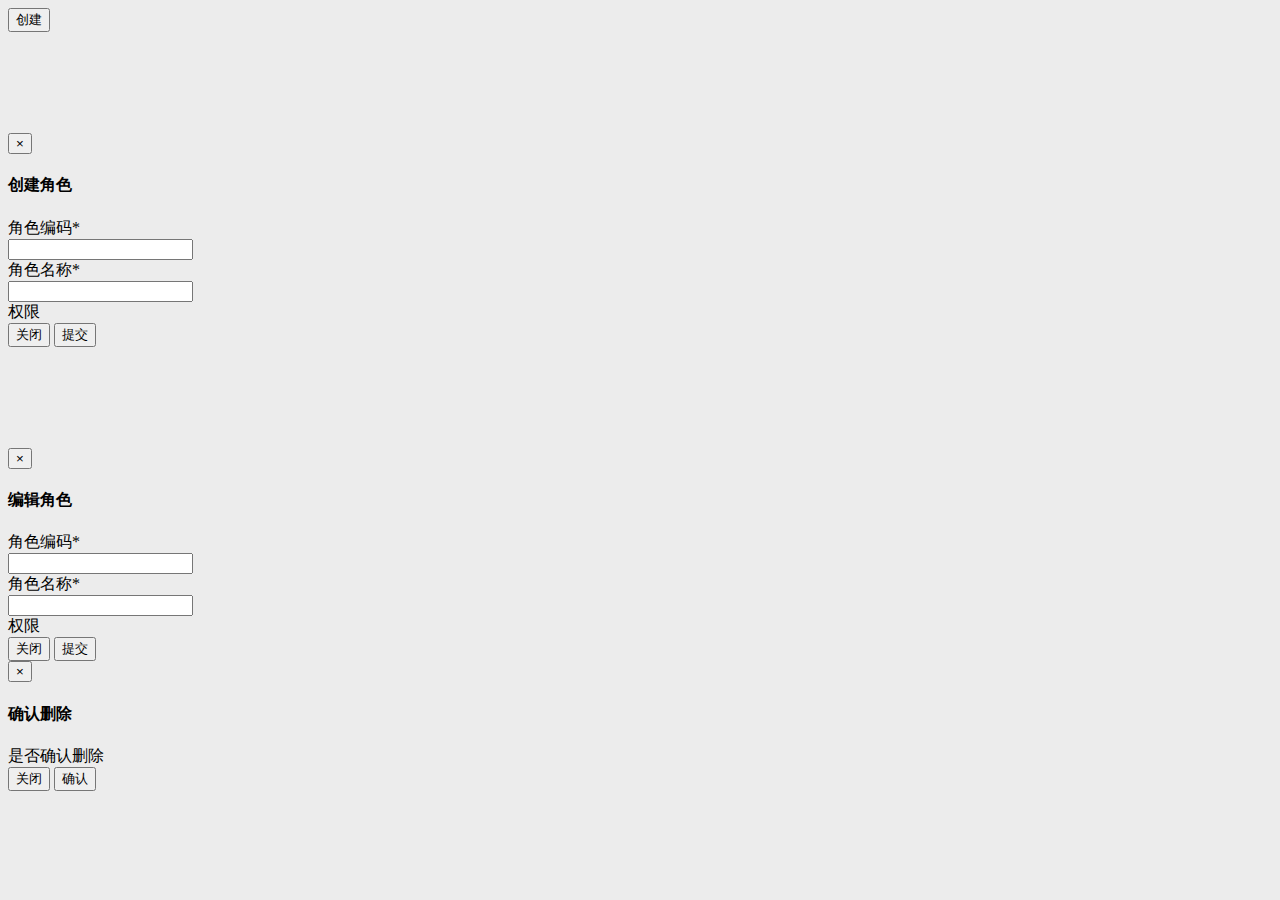
<file: anipai-parent/anipai-admin-web/src/main/resources/templates/sys/roleManage.html>
<!DOCTYPE html>
<html
	xmlns:th="http://www.thymeleaf.org"
	xmlns:sec="http://www.thymeleaf.org/thymeleaf-extras-springsecurity3">
<head>
	<meta charset="UTF-8"/>
	<title>角色管理</title>
	<link rel="stylesheet" th:href="@{/vendor/bootstrap/css/bootstrap.css}"/>
	<link rel="stylesheet" th:href="@{/vendor/bootstrap-table/css/bootstrap-table.css}"/>
	<link rel="stylesheet" type="text/css" href="http://www.jq22.com/jquery/font-awesome.4.6.0.css"/>
	<link rel="stylesheet" th:href="@{/vendor/animate.css/animate.css}"/>
    <!-- <link rel="stylesheet" th:href="@{/vendor/toastr/toastr.min.css}"/>
    <link rel="stylesheet" th:href="@{/vendor/magnific-popup/magnific-popup.css}"/> -->
	<link rel="stylesheet" th:href="@{/stylesheets/css/style.css}"/>
	<style type="text/css">
		body {
			background: #ececec;
			overflow-x: hidden;
		}
		.content {
			margin-left: 0;
		}
		.tooltip-inner {
			white-space: nowrap;
		}
		.modal-open .modal {
			overflow: hidden;
		}
		.checkbox-inline {
			float: left;
			margin-right: 10px;
		}
		.radio-inline + .radio-inline, .checkbox-inline + .checkbox-inline {
			margin-left: 0;
		}
		
		#create_modal > .modal-dialog {
			margin-top: 8%;
		}
		#edit_modal > .modal-dialog {
			margin-top: 8%;
		}
	</style>
</head>
<body>
	<div class="content">
		<div id="animated-row" class="row animated fadeInUp">
			<div class="col-sm-12">
				<div class="panel">
					<div class="panel-content">
						<div id="toolbar" class="btn-group">
							<button id="btn_add" type="button" class="btn btn-default"
								sec:authorize="hasAuthority('ROLE_ADD')">
								<span class="glyphicon glyphicon-plus"></span>创建
							</button>
							<!-- <button id="btn_delete" type="button" class="btn btn-default"
								data-toggle="modal" data-target="#delete_modal">
								<span class="glyphicon glyphicon-remove"></span>删除
							</button> -->
						</div>
						<div class="table-responsive">
							<table id="tb_role"></table>
						</div>
						<!-- create_model -->
						<div id="create_modal" class="modal fade" tabindex="-1" role="dialog">
							<div class="modal-dialog">
								<div class="modal-content">
									<div class="modal-header state modal-primary">
										<button type="button" class="close" data-dismiss="modal">&times;</button>
										<h4 class="modal-title">创建角色</h4>
									</div>
									<div class="modal-body">
										<div class="row">
											<div class="col-sm-12">
												<!-- create_form -->
												<form id="create_form" class="form-horizontal" role="form">
													<div class="form-group">
														<label for="roleCode" class="col-sm-2 control-label">
															角色编码<span class="required">*</span>
														</label>
														<div class="col-sm-10">
															<input name="roleCode" type="text" class="form-control"/>
														</div>
													</div>
													<div class="form-group">
														<label for="roleName" class="col-sm-2 control-label">
															角色名称<span class="required">*</span>
														</label>
														<div class="col-sm-10">
															<input name="roleName" type="text" class="form-control"/>
														</div>
													</div>
													<div class="form-group">
														<label for="authorityId" class="col-sm-2 control-label">权限</label>
			                                            <div class="auth_group col-sm-10"></div>
													</div>
												</form>
											</div>
										</div>
									</div>
									<div class="modal-footer">
										<button type="button" class="btn btn-default" data-dismiss="modal">关闭</button>
										<button id="create_form_deploy" type="button" class="btn btn-primary">提交</button>
									</div>
								</div>
							</div>
						</div>
						<!-- edit_model -->
						<div id="edit_modal" class="modal fade" tabindex="-1" role="dialog">
							<div class="modal-dialog">
								<div class="modal-content">
									<div class="modal-header state modal-primary">
										<button type="button" class="close" data-dismiss="modal">&times;</button>
										<h4 class="modal-title">编辑角色</h4>
									</div>
									<div class="modal-body">
										<div class="row">
											<div class="col-sm-12">
												<!-- edit_form -->
												<form id="edit_form" class="form-horizontal" role="form">
													<input id="roleId" name="roleId" type="hidden"/>
													<div class="form-group">
														<label for="roleCode" class="col-sm-2 control-label">
															角色编码<span class="required">*</span>
														</label>
														<div class="col-sm-10">
															<input id="roleCode" name="roleCode" type="text" class="form-control"/>
														</div>
													</div>
													<div class="form-group">
														<label for="roleName" class="col-sm-2 control-label">
															角色名称<span class="required">*</span>
														</label>
														<div class="col-sm-10">
															<input id="roleName" name="roleName" type="text" class="form-control"/>
														</div>
													</div>
													<div class="form-group">
														<label for="authorityId" class="col-sm-2 control-label">权限</label>
			                                            <div class="auth_group col-sm-10"></div>
													</div>
												</form>
											</div>
										</div>
									</div>
									<div class="modal-footer">
										<button type="button" class="btn btn-default" data-dismiss="modal">关闭</button>
										<button id="edit_form_deploy" type="button" class="btn btn-primary">提交</button>
									</div>
								</div>
							</div>
						</div>
						<!-- confirm_delete_model -->
						<div id="confirm_delete_model" class="modal fade" tabindex="-1" role="dialog">
							<div class="modal-dialog modal-sm">
								<div class="modal-content">
									<div class="modal-header state modal-warning">
										<button type="button" class="close" data-dismiss="modal">&times;</button>
										<h4 class="modal-title">确认删除</h4>
									</div>
									<div class="modal-body">
										<div class="row">
											<div class="col-sm-12">是否确认删除</div>
										</div>
									</div>
									<div class="modal-footer">
										<button type="button" class="btn btn-default" data-dismiss="modal">关闭</button>
										<button id="delete_deploy" type="button" class="btn btn-warning">确认</button>
									</div>
								</div>
							</div>
						</div>
					</div>
				</div>
			</div>
		</div>
	</div>
	<script th:src="@{/vendor/jquery/jquery-1.12.3.min.js}"></script>
	<script th:src="@{/vendor/bootstrap/js/bootstrap.min.js}"></script>
	<script th:src="@{/vendor/bootstrap-table/js/bootstrap-table.js}"></script>
	<script th:src="@{/vendor/bootstrap-table/js/bootstrap-table-zh-CN.js}"></script>
	<!-- <script th:src="@{/vendor/nano-scroller/nano-scroller.js}"></script> -->
	<!-- <script th:src="@{/javascripts/template-script.min.js}"></script> -->
	<!-- <script th:src="@{/javascripts/template-init.min.js}"></script> -->
	<!-- <script th:src="@{/vendor/toastr/toastr.min.js}"></script> -->
	<!-- <script th:src="@{/vendor/chart-js/chart.min.js}"></script> -->
	<!-- <script th:src="@{/vendor/magnific-popup/jquery.magnific-popup.min.js}"></script> -->
	<!-- <script th:src="@{/javascripts/examples/dashboard.js}"></script> -->
	<script th:src="@{/anipai/sys/roleManage.js}"></script>
</body>
</html>
</file>
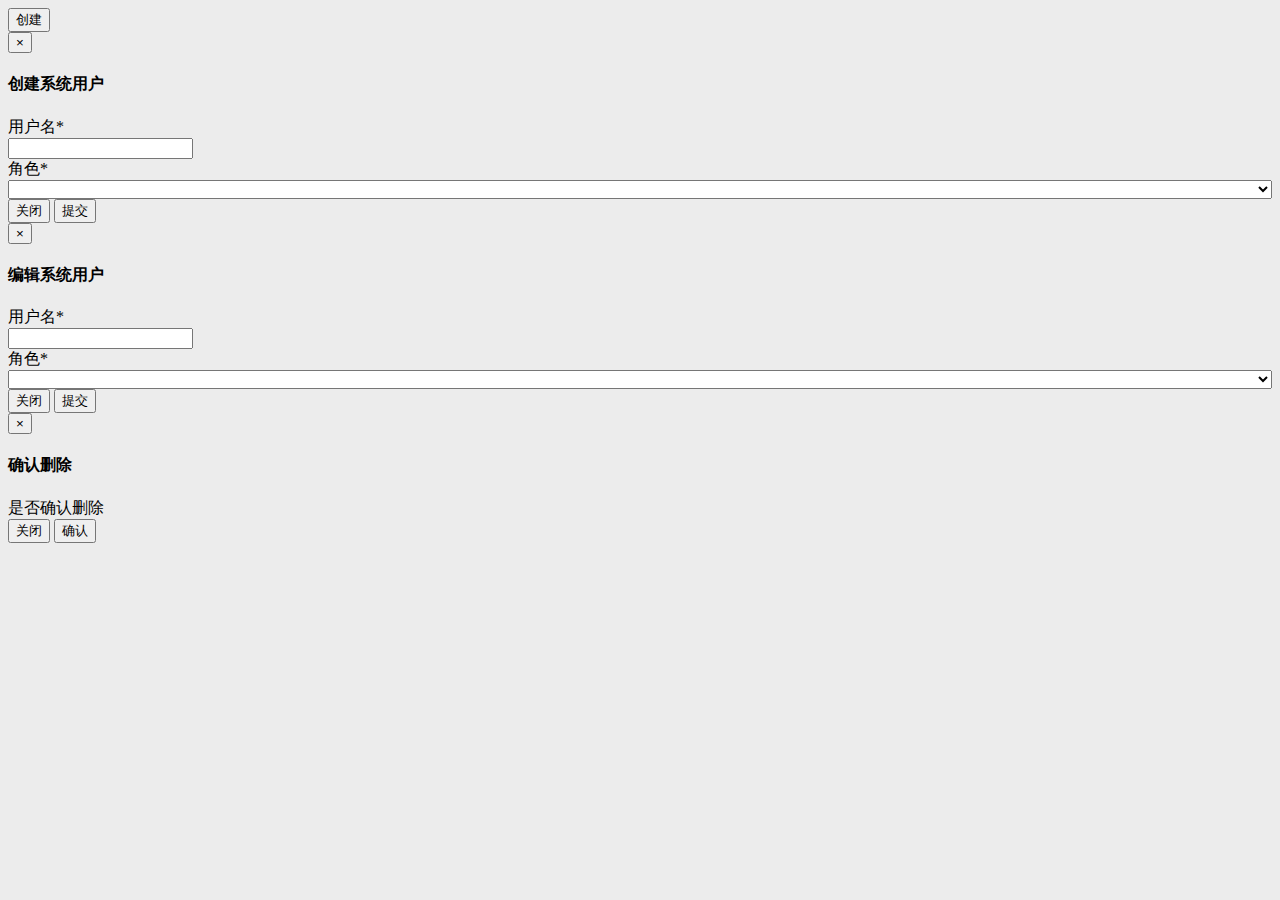
<file: anipai-parent/anipai-admin-web/src/main/resources/templates/sys/userManage.html>
<!DOCTYPE html>
<html
	xmlns:th="http://www.thymeleaf.org"
	xmlns:sec="http://www.thymeleaf.org/thymeleaf-extras-springsecurity3">
<head>
	<meta charset="UTF-8"/>
	<title>系统用户管理</title>
	<link rel="stylesheet" th:href="@{/vendor/bootstrap/css/bootstrap.css}"/>
	<link rel="stylesheet" th:href="@{/vendor/bootstrap-table/css/bootstrap-table.css}"/>
	<link rel="stylesheet" th:href="@{/vendor/select2/css/select2.min.css}"/>
    <link rel="stylesheet" th:href="@{/vendor/select2/css/select2-bootstrap.min.css}"/>
	<link rel="stylesheet" type="text/css" href="http://www.jq22.com/jquery/font-awesome.4.6.0.css"/>
	<link rel="stylesheet" th:href="@{/vendor/animate.css/animate.css}"/>
    <!-- <link rel="stylesheet" th:href="@{/vendor/toastr/toastr.min.css}"/>
    <link rel="stylesheet" th:href="@{/vendor/magnific-popup/magnific-popup.css}"/> -->
	<link rel="stylesheet" th:href="@{/stylesheets/css/style.css}"/>
	<style type="text/css">
		body {
			background: #ececec;
			overflow-x: hidden;
		}
		.content {
			margin-left: 0;
		}
		.tooltip-inner {
			white-space: nowrap;
		}
		.modal-open .modal {
			overflow: hidden;
		}
		.checkbox-inline {
			float: left;
			margin-right: 10px;
		}
		.radio-inline + .radio-inline, .checkbox-inline + .checkbox-inline {
			margin-left: 0;
		}
	</style>
</head>
<body>
	<div class="content">
		<div id="animated-row" class="row animated fadeInUp">
			<div class="col-sm-12">
				<div class="panel">
					<div class="panel-content">
						<div id="toolbar" class="btn-group">
							<button id="btn_add" type="button" class="btn btn-default"
								sec:authorize="hasAuthority('SYSUSER_ADD')">
								<span class="glyphicon glyphicon-plus"></span>创建
							</button>
							<!-- <button id="btn_delete" type="button" class="btn btn-default"
								data-toggle="modal" data-target="#delete_modal">
								<span class="glyphicon glyphicon-remove"></span>删除
							</button> -->
						</div>
						<div class="table-responsive">
							<table id="tb_user"></table>
						</div>
						<!-- create_model -->
						<div id="create_modal" class="modal fade" tabindex="-1" role="dialog">
							<div class="modal-dialog">
								<div class="modal-content">
									<div class="modal-header state modal-primary">
										<button type="button" class="close" data-dismiss="modal">&times;</button>
										<h4 class="modal-title">创建系统用户</h4>
									</div>
									<div class="modal-body">
										<div class="row">
											<div class="col-sm-12">
												<!-- create_form -->
												<form id="create_form" class="form-horizontal" role="form">
													<div class="form-group">
														<label for="uaerName" class="col-sm-2 control-label">
															用户名<span class="required">*</span>
														</label>
														<div class="col-sm-10">
															<input name="userName" type="text" class="form-control"/>
														</div>
													</div>
													<div class="form-group">
														<label for="role" class="col-sm-2 control-label">
															角色<span class="required">*</span>
														</label>
														<div class="col-sm-10">
															<select name="roleId" class="role_group form-control" style="width: 100%">
																<option value=""></option>
															</select>
														</div>
													</div>
												</form>
											</div>
										</div>
									</div>
									<div class="modal-footer">
										<button type="button" class="btn btn-default" data-dismiss="modal">关闭</button>
										<button id="create_form_deploy" type="button" class="btn btn-primary">提交</button>
									</div>
								</div>
							</div>
						</div>
						<!-- edit_model -->
						<div id="edit_modal" class="modal fade" tabindex="-1" role="dialog">
							<div class="modal-dialog">
								<div class="modal-content">
									<div class="modal-header state modal-primary">
										<button type="button" class="close" data-dismiss="modal">&times;</button>
										<h4 class="modal-title">编辑系统用户</h4>
									</div>
									<div class="modal-body">
										<div class="row">
											<div class="col-sm-12">
												<!-- edit_form -->
												<form id="edit_form" class="form-horizontal" role="form">
													<input id="userId" name="userId" type="hidden"/>
													<div class="form-group">
														<label for="uaerName" class="col-sm-2 control-label">
															用户名<span class="required">*</span>
														</label>
														<div class="col-sm-10">
															<input id="userName" name="userName" type="text" class="form-control"/>
														</div>
													</div>
													<div class="form-group">
														<label for="role" class="col-sm-2 control-label">
															角色<span class="required">*</span>
														</label>
														<div class="col-sm-10">
															<select id="role" name="roleId" class="role_group form-control" style="width: 100%">
																<option value=""></option>
															</select>
														</div>
													</div>
												</form>
											</div>
										</div>
									</div>
									<div class="modal-footer">
										<button type="button" class="btn btn-default" data-dismiss="modal">关闭</button>
										<button id="edit_form_deploy" type="button" class="btn btn-primary">提交</button>
									</div>
								</div>
							</div>
						</div>
						<!-- confirm_delete_model -->
						<div id="confirm_delete_model" class="modal fade" tabindex="-1" role="dialog">
							<div class="modal-dialog modal-sm">
								<div class="modal-content">
									<div class="modal-header state modal-warning">
										<button type="button" class="close" data-dismiss="modal">&times;</button>
										<h4 class="modal-title">确认删除</h4>
									</div>
									<div class="modal-body">
										<div class="row">
											<div class="col-sm-12">是否确认删除</div>
										</div>
									</div>
									<div class="modal-footer">
										<button type="button" class="btn btn-default" data-dismiss="modal">关闭</button>
										<button id="delete_deploy" type="button" class="btn btn-warning">确认</button>
									</div>
								</div>
							</div>
						</div>
					</div>
				</div>
			</div>
		</div>
	</div>
	<script th:src="@{/vendor/jquery/jquery-1.12.3.min.js}"></script>
	<script th:src="@{/vendor/bootstrap/js/bootstrap.min.js}"></script>
	<script th:src="@{/vendor/bootstrap-table/js/bootstrap-table.js}"></script>
	<script th:src="@{/vendor/bootstrap-table/js/bootstrap-table-zh-CN.js}"></script>
	<script th:src="@{/vendor/select2/js/select2.min.js}"></script>
	<!-- <script th:src="@{/vendor/nano-scroller/nano-scroller.js}"></script> -->
	<!-- <script th:src="@{/javascripts/template-script.min.js}"></script> -->
	<!-- <script th:src="@{/javascripts/template-init.min.js}"></script> -->
	<!-- <script th:src="@{/vendor/toastr/toastr.min.js}"></script> -->
	<!-- <script th:src="@{/vendor/chart-js/chart.min.js}"></script> -->
	<!-- <script th:src="@{/vendor/magnific-popup/jquery.magnific-popup.min.js}"></script> -->
	<!-- <script th:src="@{/javascripts/examples/dashboard.js}"></script> -->
	<script th:src="@{/anipai/sys/userManage.js}"></script>
</body>
</html>
</file>
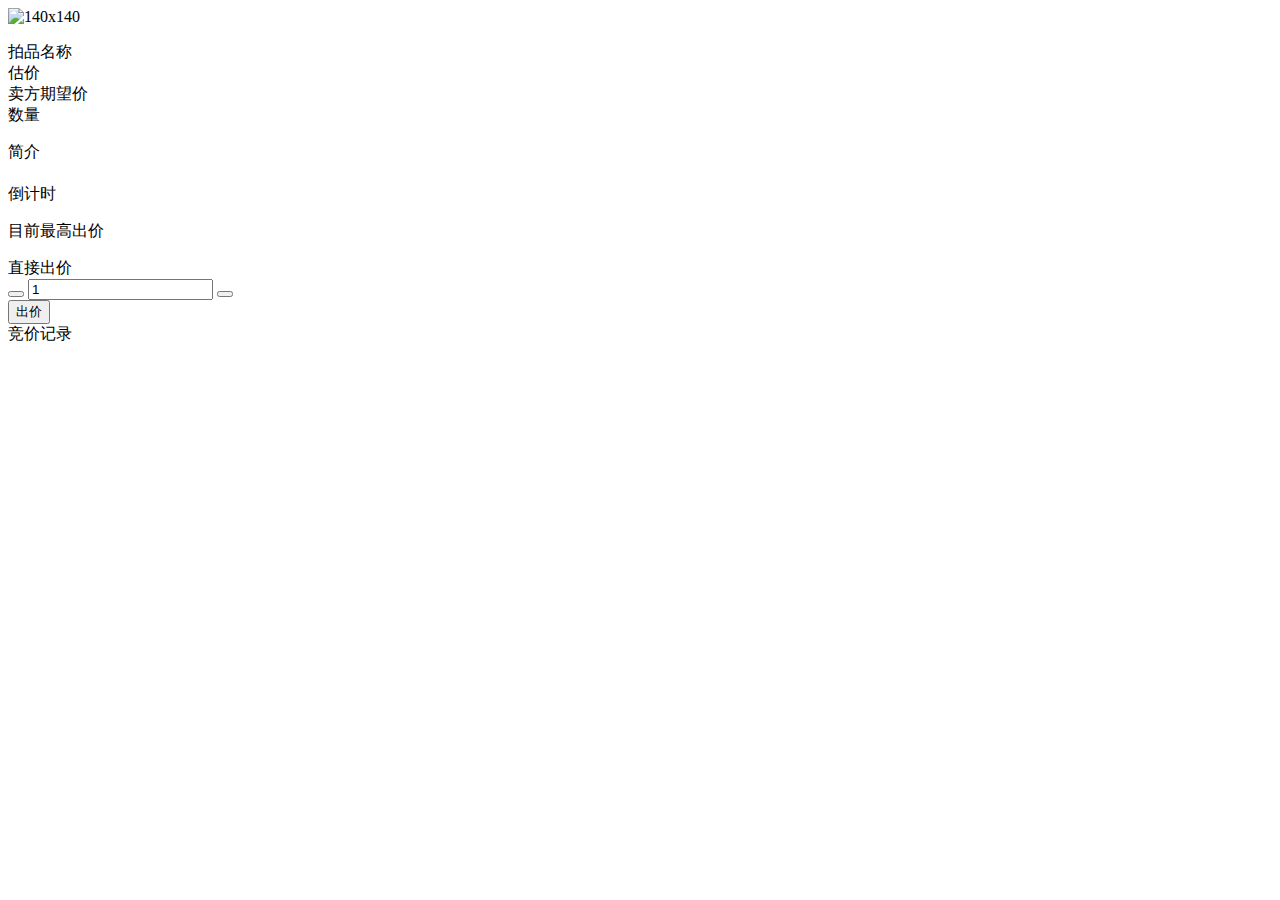
<file: anipai-parent/anipai-customer-web/src/main/resources/templates/auction/doAuction.html>
<!DOCTYPE html>
<html xmlns:th="http://www.thymeleaf.org">
<head>
	<title>竞拍</title>
	<meta charset="UTF-8"/>
	<meta name="viewport" content="width=device-width, initial-scale=1.0"/>
	<link rel="stylesheet" th:href="@{/lib/bootstrap/css/bootstrap.min.css}"/>
	<link rel="stylesheet" th:href="@{/lib/bootstrap-table/css/bootstrap-table.css}"/>
	<link rel="stylesheet" th:href="@{/lib/flipclock/css/flipclock.css}"/>
	<script th:inline="javascript">
		/*<![CDATA[*/
		    var auction = /*[[${auction}]]*/;
		/*]]>*/
		console.log(auction);
	</script>
</head>
<body>
	<div class="container">
		<div class="row clearfix">
			<div class="col-md-3 column">
				<img alt="140x140" th:src="${auction.path}" style="width:100%"/>
				<dl class="dl-horizontal">
					<dt style="text-align: left">拍品名称</dt>
					<dd th:text="${auction.auctionName}"></dd>
					<dt style="text-align: left">估价</dt>
					<dd th:text="${'¥'+auction.assessPrice}"></dd>
					<dt style="text-align: left">卖方期望价</dt>
					<dd th:text="${'¥'+auction.expectPrice}"></dd>
					<dt style="text-align: left">数量</dt>
					<dd th:text="${auction.qtyAuction+auction.unit}"></dd>
				</dl>
				<dl>
					<dt>简介</dt>
					<dd><p th:text="${auction.intro}"></p></dd>
				</dl>
			</div>
			<div class="col-md-6 column">
				<label>倒计时</label>
				<div class="your-clock" style="display: inline-flex;margin-bottom: 20px"></div>
				<dl class="dl-horizontal">
					<dt style="text-align: left">目前最高出价</dt>
					<dd id="highestbid"></dd>
					<!-- <dt style="text-align: left">下个最低出价</dt>
					<dd>15¥</dd> -->
				</dl>
				<!-- <label>快速出价</label>
				<form class="form-horizontal" role="form">
					<div class="form-group">
						<div class="col-sm-4">
							<button type="submit" class="btn btn-default" style="width:80%">19¥</button>
						</div>
						<div class="col-sm-4">
							<button type="submit" class="btn btn-default" style="width:80%">23¥</button>
						</div>
						<div class="col-sm-4">
							<button type="submit" class="btn btn-default" style="width:80%">27¥</button>
						</div>
					</div>
				</form> -->
				<form id="bid_form" class="form-horizontal" role="form">
					<input type="hidden" name="auctionId" th:attr="value=${auction.auctionId}"/>
					<label for="bidPrice" class="control-label">直接出价</label>
					<div class="form-group">
						<div class="col-sm-6">
							<div class="input-group">
								<span class="input-group-btn">
							        <button type="button" class="btn btn-default" data-value="-1" data-target="#bidPrice" data-toggle="spinner">
							            <span class="fa fa-minus"></span>
							        </button>
							    </span>
								<input id="bidPrice" name="bidPrice" type="text" class="form-control input-number"
									data-ride="spinner" value="1"/>
								<span class="input-group-btn">
							        <button type="button" class="btn btn-default" data-value="1" data-target="#bidPrice" data-toggle="spinner">
							            <span class="fa fa-plus"></span>
							        </button>
							    </span>
						    </div>
						</div>
						<div class="col-sm-6">
							<button type="submit" class="btn btn-default" onclick="doBid();return false;">出价</button>
						</div>
					</div>
				</form>
			</div>
			<div class="col-md-3 column">
				<label>竞价记录</label>
				<table id="tb_bid"></table>
			</div>
		</div>
	</div>

	
	<script src="http://www.jq22.com/jquery/jquery-1.10.2.js"></script>
	<script th:src="@{/lib/bootstrap/js/bootstrap.min.js}"></script>
	<script th:src="@{/lib/flipclock/js/flipclock.min.js}"></script>
	<script th:src="@{/lib/bootstrap-spinner/bootstrap-spinner.min.js}"></script>
	<script th:src="@{/lib/bootstrap-spinner/mousehold.min.js}"></script>
	<script th:src="@{/lib/bootstrap-table/js/bootstrap-table.js}"></script>
	<script th:src="@{/lib/bootstrap-table/js/bootstrap-table-zh-CN.js}"></script>
	<script th:src="@{/anipai/auction/doAuction.js}"></script>
</body>
</html>
</file>
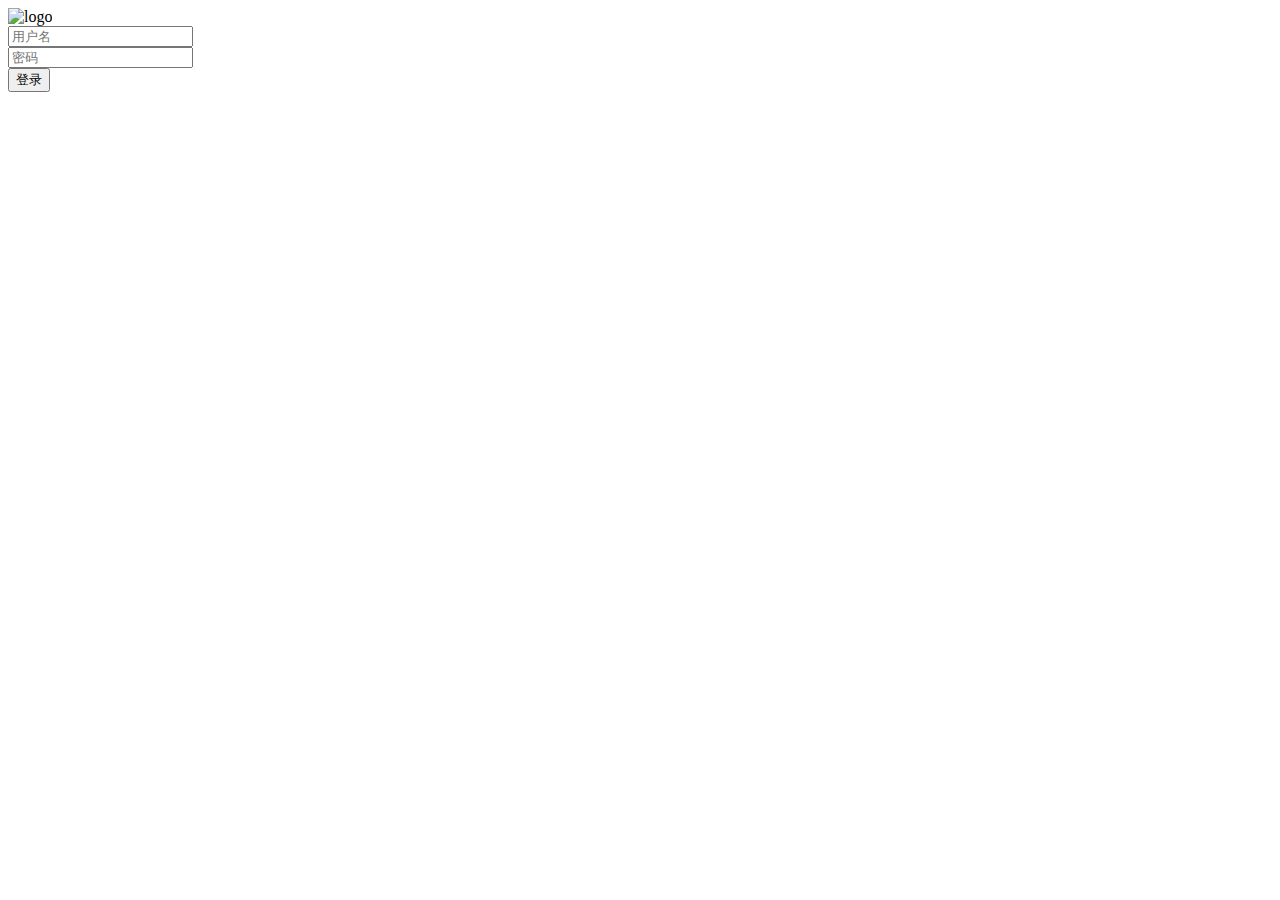
<file: anipai-parent/anipai-customer-web/src/main/resources/templates/passport/login.html>
<!doctype html>
<html lang="en" class="fixed accounts sign-in"
	xmlns:th="http://www.thymeleaf.org">

<head>
    <meta charset="UTF-8"/>
    <meta name="viewport" content="width=device-width, initial-scale=1.0, maximum-scale=1.0, user-scalable=no"/>
    <title>登录</title>
    <link rel="apple-touch-icon" sizes="120x120" th:href="@{/favicon/apple-icon-120x120.png}"/>
    <link rel="icon" type="image/png" sizes="192x192" th:href="@{/favicon/android-icon-192x192.png}"/>
    <link rel="icon" type="image/png" sizes="32x32" th:href="@{/favicon/favicon-32x32.png}"/>
    <link rel="icon" type="image/png" sizes="16x16" th:href="@{/favicon/favicon-16x16.png}"/>
    <link rel="stylesheet" type="text/css" href="http://www.jq22.com/jquery/bootstrap-3.3.4.css"/>
    <link rel="stylesheet" type="text/css" href="http://www.jq22.com/jquery/font-awesome.4.6.0.css"/>
    <link rel="stylesheet" th:href="@{/lib/animate.css/animate.css}"/>
    <link rel="stylesheet" th:href="@{/css/style.css}"/>
</head>

<body>

<div class="wrap">
    <div class="page-body animated slideInDown">
        <div class="logo">
            <img alt="logo" th:src="@{/images/logo-dark.png}" />
        </div>
        <div class="box">
            <div class="panel mb-none">
                <div class="panel-content bg-scale-0">
                    <form th:action='@{/passport/login}' method="POST">
                        <div class="form-group mt-md">
                            <span class="input-with-icon">
                                    <input type="text" class="form-control" name="username" placeholder="用户名"/>
                                    <i class="fa fa-user"></i>
                            </span>
                        </div>
                        <div class="form-group">
                        	<span class="input-with-icon">
                        		<input type="password" class="form-control" name="password" placeholder="密码"/>
                                <i class="fa fa-key"></i>
                            </span>
                        </div>
                        <!-- <div class="form-group">
                            <div class="checkbox-custom checkbox-primary">
                                <input type="checkbox" id="remember-me" value="option1" checked="checked"/>
                                <label for="remember-me">Remember me</label>
                            </div>
                        </div> -->
                        <div class="form-group">
                            <input type="submit" class="btn btn-primary btn-block" value="登录"/>
                        </div>
                        <!-- <div class="form-group text-center">
                            <a href="pages_forgot-password.html">Forgot password?</a>
                        </div> -->
                    </form>
                </div>
            </div>
        </div>
    </div>
</div>
<script src="http://www.jq22.com/jquery/jquery-1.10.2.js"></script>
<script th:src="@{/lib/bootstrap/js/bootstrap.min.js}"></script>
<script th:src="@{/lib/nano-scroller/nano-scroller.js}"></script>
<script th:src="@{/js/template-script.min.js}"></script>
<script th:src="@{/js/template-init.min.js}"></script>
</body>

</html>
</file>
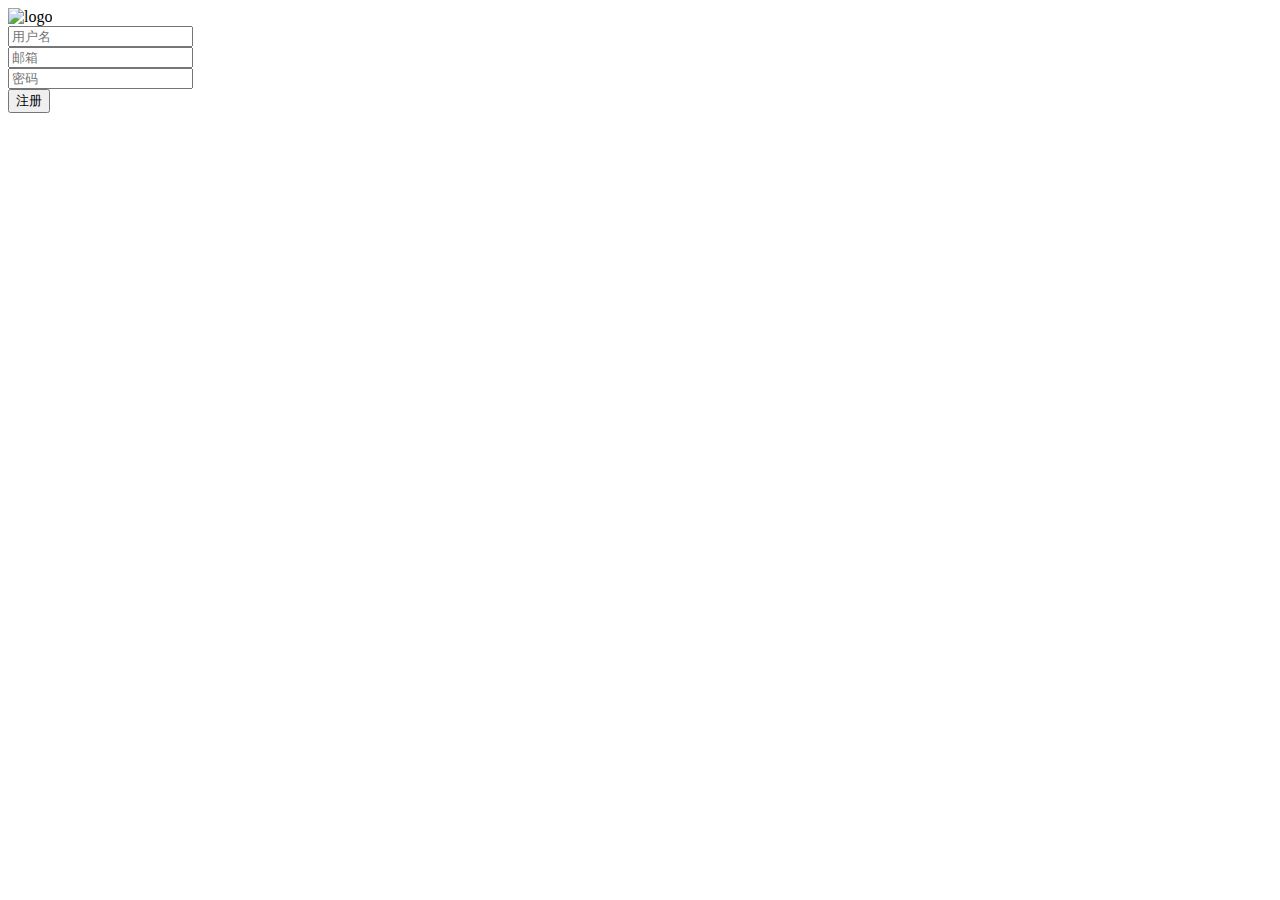
<file: anipai-parent/anipai-customer-web/src/main/resources/templates/passport/register.html>
<!doctype html>
<html lang="en" class="fixed accounts sign-in"
	xmlns:th="http://www.thymeleaf.org">

<head>
    <meta charset="UTF-8"/>
    <meta name="viewport" content="width=device-width, initial-scale=1.0, maximum-scale=1.0, user-scalable=no"/>
    <title>注册</title>
    <link rel="apple-touch-icon" sizes="120x120" th:href="@{/favicon/apple-icon-120x120.png}"/>
    <link rel="icon" type="image/png" sizes="192x192" th:href="@{/favicon/android-icon-192x192.png}"/>
    <link rel="icon" type="image/png" sizes="32x32" th:href="@{/favicon/favicon-32x32.png}"/>
    <link rel="icon" type="image/png" sizes="16x16" th:href="@{/favicon/favicon-16x16.png}"/>
    <link rel="stylesheet" type="text/css" href="http://www.jq22.com/jquery/bootstrap-3.3.4.css"/>
    <link rel="stylesheet" type="text/css" href="http://www.jq22.com/jquery/font-awesome.4.6.0.css"/>
    <link rel="stylesheet" th:href="@{/lib/animate.css/animate.css}"/>
    <link rel="stylesheet" th:href="@{/css/style.css}"/>
</head>

<body>

<div class="wrap">
    <div class="page-body animated slideInDown">
        <div class="logo">
            <img alt="logo" th:src="@{/images/logo-dark.png}" />
        </div>
        <div class="box">
            <div class="panel mb-none">
                <div class="panel-content bg-scale-0">
                    <form th:action='@{/passport/register}' method="POST">
                        <div class="form-group mt-md">
                            <span class="input-with-icon">
                                    <input type="text" class="form-control" name="username" placeholder="用户名"/>
                                    <i class="fa fa-user"></i>
                            </span>
                        </div>
                        <div class="form-group mt-md">
                            <span class="input-with-icon">
                                    <input type="text" class="form-control" name="email" placeholder="邮箱"/>
                                    <i class="fa fa-envelope"></i>
                            </span>
                        </div>
                        <div class="form-group">
                        	<span class="input-with-icon">
                        		<input type="password" class="form-control" name="password" placeholder="密码"/>
                                <i class="fa fa-key"></i>
                            </span>
                        </div>
                        <!-- <div class="form-group">
                            <div class="checkbox-custom checkbox-primary">
                                <input type="checkbox" id="remember-me" value="option1" checked="checked"/>
                                <label for="remember-me">Remember me</label>
                            </div>
                        </div> -->
                        <div class="form-group">
                            <input type="submit" class="btn btn-primary btn-block" value="注册"/>
                        </div>
                        <!-- <div class="form-group text-center">
                            <a href="pages_forgot-password.html">Forgot password?</a>
                        </div> -->
                    </form>
                </div>
            </div>
        </div>
    </div>
</div>
<script src="http://www.jq22.com/jquery/jquery-1.10.2.js"></script>
<script th:src="@{/lib/bootstrap/js/bootstrap.min.js}"></script>
<script th:src="@{/lib/nano-scroller/nano-scroller.js}"></script>
<script th:src="@{/js/template-script.min.js}"></script>
<script th:src="@{/js/template-init.min.js}"></script>
</body>

</html>
</file>
